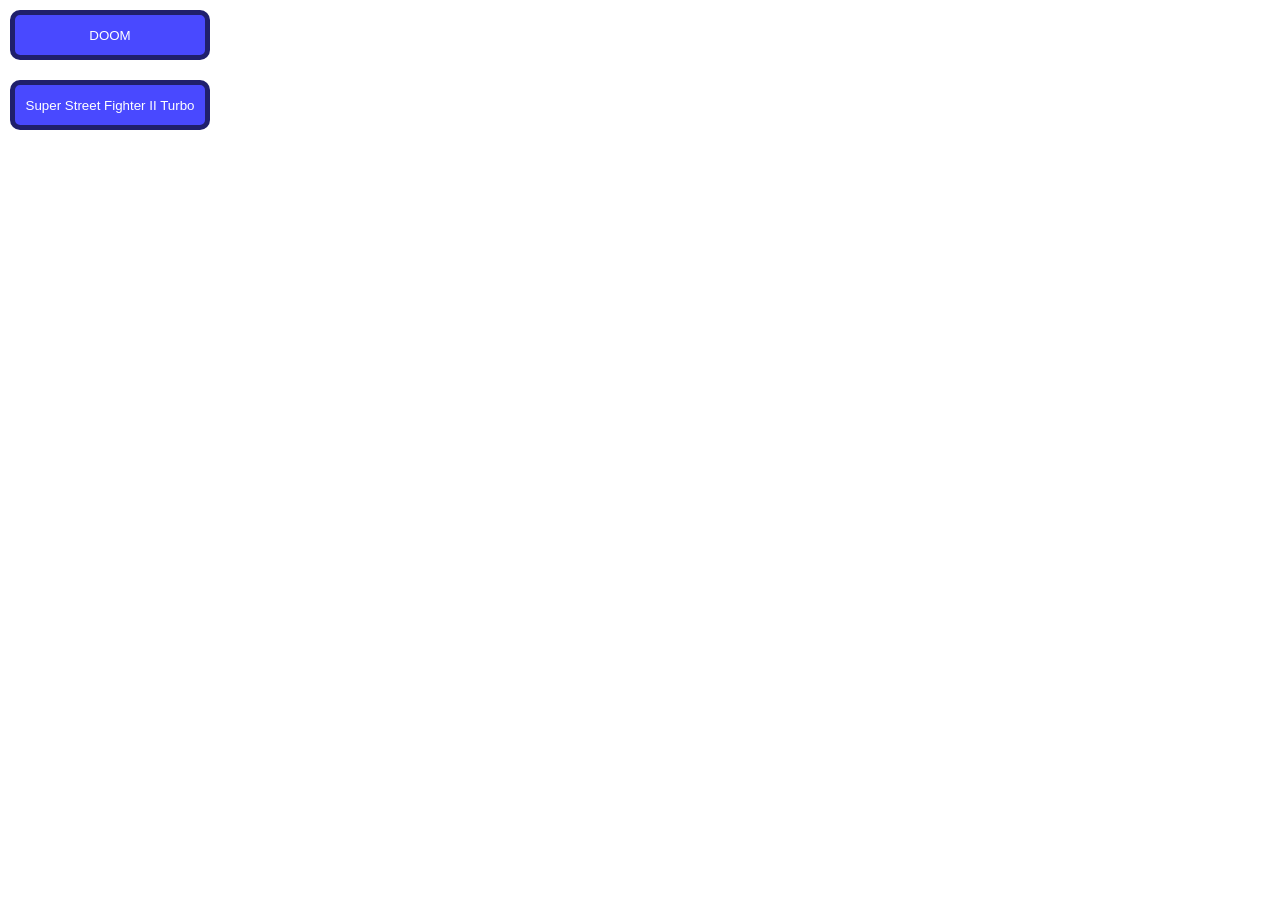
<file: index.html>
<!DOCTYPE html>
<html lang="en">
    <head>
        <meta charset="UTF-8">
        <meta name="viewport" content="width=device-width, initial-scale=1.0">
        <title>Games</title>

        <link rel="stylesheet" href="css/reset.css">
        <link rel="stylesheet" href="css/index.css">
    </head>

    <body>
        <menu>
            <button onclick="document.location='DOOM.html'">DOOM</button>
            <button onclick="document.location='SSF2T.html'">Super Street Fighter II Turbo</button>
        </menu>
    </body>
</html>
</file>
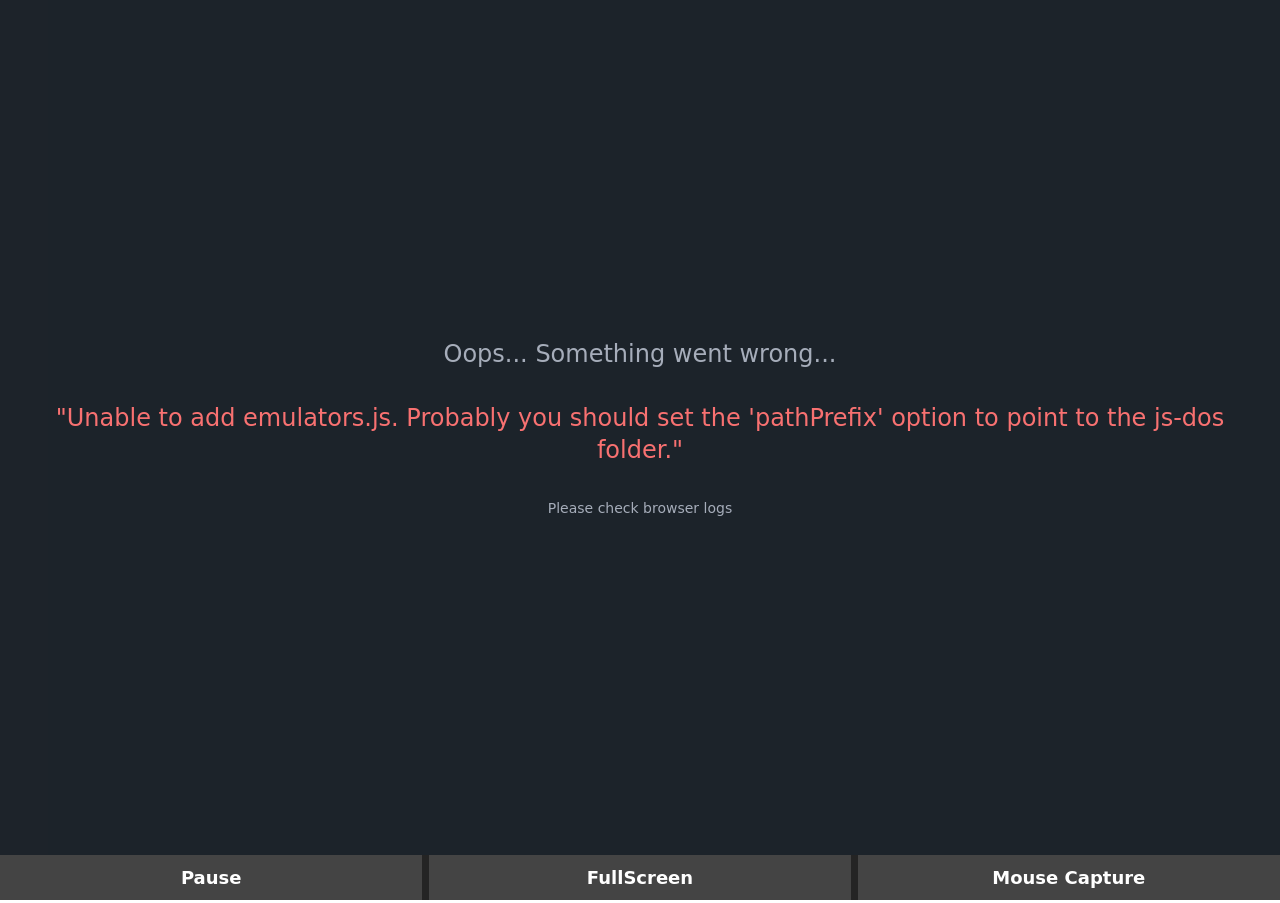
<file: DOOM.html>
<!DOCTYPE html>
<html lang="en">
    <head>
        <meta charset="UTF-8">
        <meta name="viewport" content="width=device-width, initial-scale=1.0">
        <title>DOOM</title>

        <link rel="stylesheet" href="css/reset.css">
        <style>
            html, body, #player {
                overflow: hidden;
                width: 100vw;
                height: 100vh;
            }
        </style>
    </head>

    <body>
        <iframe id="player" src="player/player.html"></iframe>
        <script>
            document.getElementById("player").addEventListener("load", (e) => e.target.contentWindow.loadPlayerImg("img/DOOM.zip"));
        </script>
    </body>
</html>
</file>
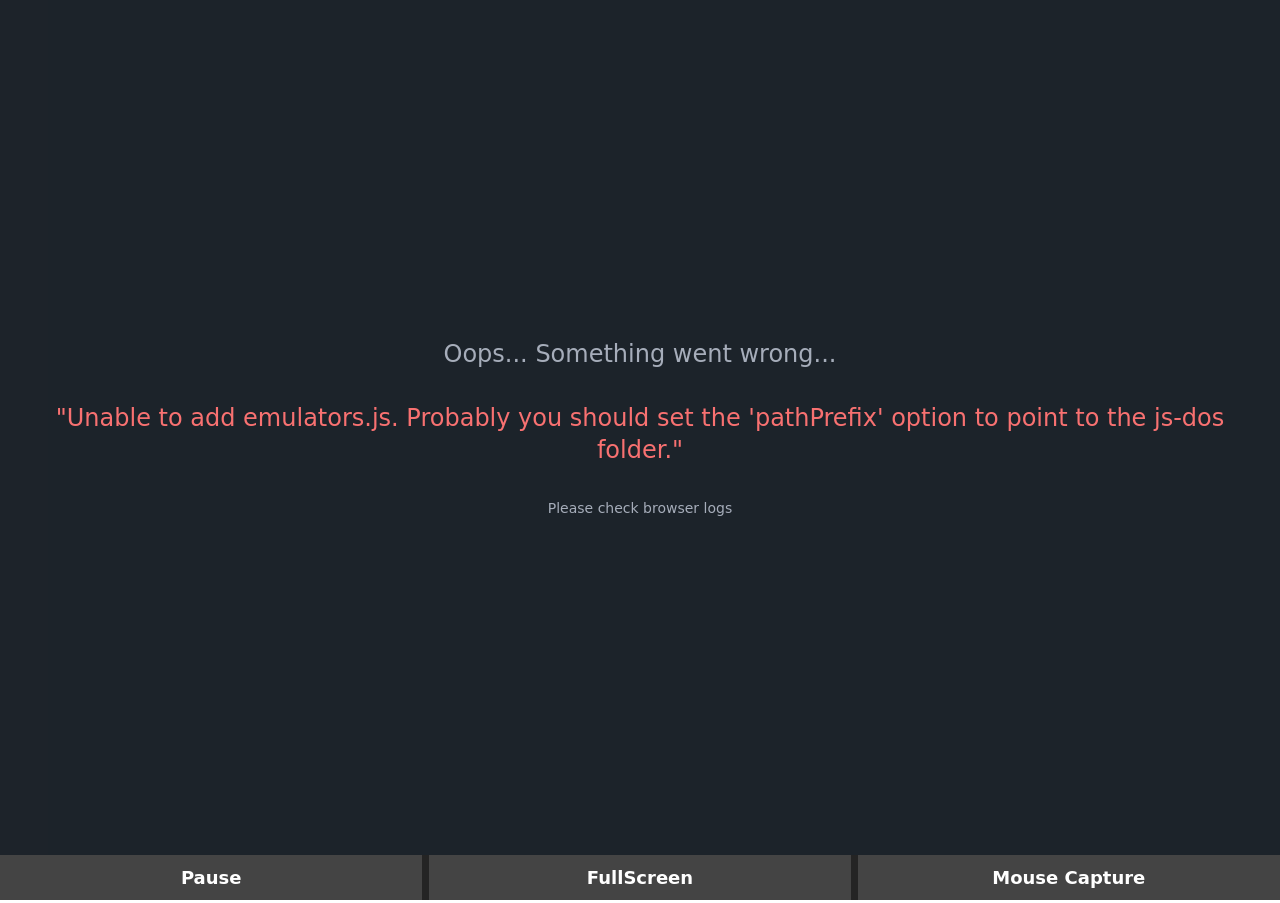
<file: SSF2T.html>
<!DOCTYPE html>
<html lang="en">
    <head>
        <meta charset="UTF-8">
        <meta name="viewport" content="width=device-width, initial-scale=1.0">
        <title>SSF2T</title>

        <link rel="stylesheet" href="css/reset.css">
        <style>
            html, body, #player {
                overflow: hidden;
                width: 100vw;
                height: 100vh;
            }
        </style>
    </head>

    <body>
        <iframe id="player" src="player/player.html"></iframe>
        <script>
            document.getElementById("player").addEventListener("load", (e) => e.target.contentWindow.loadPlayerImg("img/SSF2T.zip"));
        </script>
    </body>
</html>
</file>
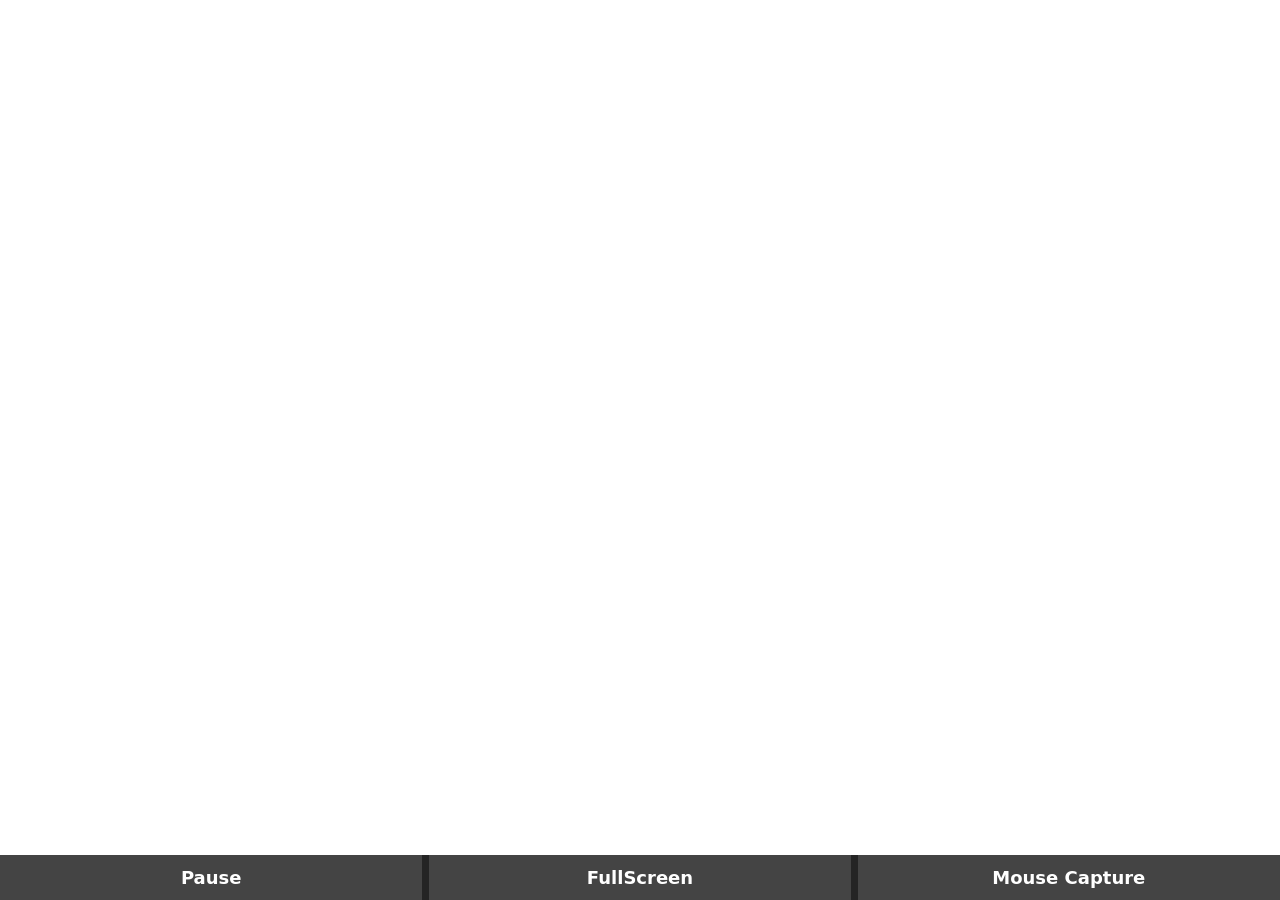
<file: player/player.html>
<!DOCTYPE html>
<html lang="en">
<head>
    <meta charset="UTF-8">
    <meta name="viewport" content="width=device-width, initial-scale=1.0">
    <title>Player</title>

    <!-- reset -->
    <link rel="stylesheet" href="css/reset.css">

    <!-- dosbox -->
    <link rel="stylesheet" href="dosbox/jsdos.css">
    <script src="dosbox/jsdos.js"></script>
    <script src="dosbox/dosbox.js"></script>

    <!-- css -->
    <link rel="stylesheet" href="css/player.css">
</head>

<body>
    <div id="dosbox"></div>

    <menu>
        <button id="pause">Pause</button>
        <button id="fullScreen">FullScreen</button>
        <button id="mouseCapture">Mouse Capture</button>
    </menu>

    <!-- javascript -->
    <script src="js/player.js"></script>
</body>
</html>
</file>
<file: css/index.css>
* {
    font-family: Arial, Helvetica, sans-serif;
}

menu {
    display: flex;
    flex-direction: column;
}

button  {
    width: 200px;
    height: 50px;
    background-color: #4949ff;
    border: solid 5px #20206d;
    border-radius: 10px;
    color: white;
    margin: 10px;
}

button:hover {
    background-color: #7676ff;
    border-color: #3f3f6c;
}
</file>
<file: player/dosbox/jsdos.css>
*,:before,:after{box-sizing:border-box;border-width:0;border-style:solid;border-color:#e5e7eb}:before,:after{--tw-content: ""}html,:host{line-height:1.5;-webkit-text-size-adjust:100%;-moz-tab-size:4;-o-tab-size:4;tab-size:4;font-family:ui-sans-serif,system-ui,sans-serif,"Apple Color Emoji","Segoe UI Emoji",Segoe UI Symbol,"Noto Color Emoji";font-feature-settings:normal;font-variation-settings:normal;-webkit-tap-highlight-color:transparent}body{margin:0;line-height:inherit}hr{height:0;color:inherit;border-top-width:1px}abbr:where([title]){-webkit-text-decoration:underline dotted;text-decoration:underline dotted}h1,h2,h3,h4,h5,h6{font-size:inherit;font-weight:inherit}a{color:inherit;text-decoration:inherit}b,strong{font-weight:bolder}code,kbd,samp,pre{font-family:ui-monospace,SFMono-Regular,Menlo,Monaco,Consolas,Liberation Mono,Courier New,monospace;font-feature-settings:normal;font-variation-settings:normal;font-size:1em}small{font-size:80%}sub,sup{font-size:75%;line-height:0;position:relative;vertical-align:baseline}sub{bottom:-.25em}sup{top:-.5em}table{text-indent:0;border-color:inherit;border-collapse:collapse}button,input,optgroup,select,textarea{font-family:inherit;font-feature-settings:inherit;font-variation-settings:inherit;font-size:100%;font-weight:inherit;line-height:inherit;color:inherit;margin:0;padding:0}button,select{text-transform:none}button,[type=button],[type=reset],[type=submit]{-webkit-appearance:button;background-color:transparent;background-image:none}:-moz-focusring{outline:auto}:-moz-ui-invalid{box-shadow:none}progress{vertical-align:baseline}::-webkit-inner-spin-button,::-webkit-outer-spin-button{height:auto}[type=search]{-webkit-appearance:textfield;outline-offset:-2px}::-webkit-search-decoration{-webkit-appearance:none}::-webkit-file-upload-button{-webkit-appearance:button;font:inherit}summary{display:list-item}blockquote,dl,dd,h1,h2,h3,h4,h5,h6,hr,figure,p,pre{margin:0}fieldset{margin:0;padding:0}legend{padding:0}ol,ul,menu{list-style:none;margin:0;padding:0}dialog{padding:0}textarea{resize:vertical}input::-moz-placeholder,textarea::-moz-placeholder{opacity:1;color:#9ca3af}input::placeholder,textarea::placeholder{opacity:1;color:#9ca3af}button,[role=button]{cursor:pointer}:disabled{cursor:default}img,svg,video,canvas,audio,iframe,embed,object{display:block;vertical-align:middle}img,video{max-width:100%;height:auto}[hidden]{display:none}:root,[data-theme]{background-color:hsl(var(--b1) / var(--tw-bg-opacity, 1));color:hsl(var(--bc) / var(--tw-text-opacity, 1))}html{-webkit-tap-highlight-color:transparent}:root{color-scheme:light;--pf: 259 94% 44%;--sf: 314 100% 40%;--af: 174 75% 39%;--nf: 214 20% 14%;--in: 198 93% 60%;--su: 158 64% 52%;--wa: 43 96% 56%;--er: 0 91% 71%;--inc: 198 100% 12%;--suc: 158 100% 10%;--wac: 43 100% 11%;--erc: 0 100% 14%;--rounded-box: 1rem;--rounded-btn: .5rem;--rounded-badge: 1.9rem;--animation-btn: .25s;--animation-input: .2s;--btn-text-case: uppercase;--btn-focus-scale: .95;--border-btn: 1px;--tab-border: 1px;--tab-radius: .5rem;--p: 259 94% 51%;--pc: 259 96% 91%;--s: 314 100% 47%;--sc: 314 100% 91%;--a: 174 75% 46%;--ac: 174 75% 11%;--n: 214 20% 21%;--nc: 212 19% 87%;--b1: 0 0% 100%;--b2: 0 0% 95%;--b3: 180 2% 90%;--bc: 215 28% 17%}@media (prefers-color-scheme: dark){:root{color-scheme:dark;--pf: 262 80% 43%;--sf: 316 70% 43%;--af: 175 70% 34%;--in: 198 93% 60%;--su: 158 64% 52%;--wa: 43 96% 56%;--er: 0 91% 71%;--inc: 198 100% 12%;--suc: 158 100% 10%;--wac: 43 100% 11%;--erc: 0 100% 14%;--rounded-box: 1rem;--rounded-btn: .5rem;--rounded-badge: 1.9rem;--animation-btn: .25s;--animation-input: .2s;--btn-text-case: uppercase;--btn-focus-scale: .95;--border-btn: 1px;--tab-border: 1px;--tab-radius: .5rem;--p: 262 80% 50%;--pc: 0 0% 100%;--s: 316 70% 50%;--sc: 0 0% 100%;--a: 175 70% 41%;--ac: 0 0% 100%;--n: 213 18% 20%;--nf: 212 17% 17%;--nc: 220 13% 69%;--b1: 212 18% 14%;--b2: 213 18% 12%;--b3: 213 18% 10%;--bc: 220 13% 69%}}[data-theme=light]{color-scheme:light;--pf: 259 94% 44%;--sf: 314 100% 40%;--af: 174 75% 39%;--nf: 214 20% 14%;--in: 198 93% 60%;--su: 158 64% 52%;--wa: 43 96% 56%;--er: 0 91% 71%;--inc: 198 100% 12%;--suc: 158 100% 10%;--wac: 43 100% 11%;--erc: 0 100% 14%;--rounded-box: 1rem;--rounded-btn: .5rem;--rounded-badge: 1.9rem;--animation-btn: .25s;--animation-input: .2s;--btn-text-case: uppercase;--btn-focus-scale: .95;--border-btn: 1px;--tab-border: 1px;--tab-radius: .5rem;--p: 259 94% 51%;--pc: 259 96% 91%;--s: 314 100% 47%;--sc: 314 100% 91%;--a: 174 75% 46%;--ac: 174 75% 11%;--n: 214 20% 21%;--nc: 212 19% 87%;--b1: 0 0% 100%;--b2: 0 0% 95%;--b3: 180 2% 90%;--bc: 215 28% 17%}[data-theme=dark]{color-scheme:dark;--pf: 262 80% 43%;--sf: 316 70% 43%;--af: 175 70% 34%;--in: 198 93% 60%;--su: 158 64% 52%;--wa: 43 96% 56%;--er: 0 91% 71%;--inc: 198 100% 12%;--suc: 158 100% 10%;--wac: 43 100% 11%;--erc: 0 100% 14%;--rounded-box: 1rem;--rounded-btn: .5rem;--rounded-badge: 1.9rem;--animation-btn: .25s;--animation-input: .2s;--btn-text-case: uppercase;--btn-focus-scale: .95;--border-btn: 1px;--tab-border: 1px;--tab-radius: .5rem;--p: 262 80% 50%;--pc: 0 0% 100%;--s: 316 70% 50%;--sc: 0 0% 100%;--a: 175 70% 41%;--ac: 0 0% 100%;--n: 213 18% 20%;--nf: 212 17% 17%;--nc: 220 13% 69%;--b1: 212 18% 14%;--b2: 213 18% 12%;--b3: 213 18% 10%;--bc: 220 13% 69%}[data-theme=cupcake]{color-scheme:light;--pf: 183 47% 52%;--sf: 338 71% 71%;--af: 39 84% 51%;--nf: 280 46% 7%;--in: 198 93% 60%;--su: 158 64% 52%;--wa: 43 96% 56%;--er: 0 91% 71%;--pc: 183 20% 13%;--sc: 340 15% 16%;--ac: 37 41% 13%;--nc: 283 9% 81%;--inc: 198 100% 12%;--suc: 158 100% 10%;--wac: 43 100% 11%;--erc: 0 100% 14%;--rounded-box: 1rem;--rounded-badge: 1.9rem;--animation-btn: .25s;--animation-input: .2s;--btn-text-case: uppercase;--btn-focus-scale: .95;--border-btn: 1px;--p: 183 47% 59%;--s: 338 71% 78%;--a: 39 84% 58%;--n: 280 46% 14%;--b1: 24 33% 97%;--b2: 27 22% 92%;--b3: 23 14% 89%;--bc: 280 46% 14%;--rounded-btn: 1.9rem;--tab-border: 2px;--tab-radius: .5rem}[data-theme=bumblebee]{color-scheme:light;--pf: 50 94% 51%;--sf: 41 74% 46%;--af: 24 67% 52%;--nf: 240 33% 7%;--b2: 0 0% 93%;--b3: 0 0% 86%;--in: 198 93% 60%;--su: 158 64% 52%;--wa: 43 96% 56%;--er: 0 91% 71%;--bc: 146 0% 19%;--ac: 23 34% 13%;--nc: 247 7% 81%;--inc: 198 100% 12%;--suc: 158 100% 10%;--wac: 43 100% 11%;--erc: 0 100% 14%;--rounded-box: 1rem;--rounded-btn: .5rem;--rounded-badge: 1.9rem;--animation-btn: .25s;--animation-input: .2s;--btn-text-case: uppercase;--btn-focus-scale: .95;--border-btn: 1px;--tab-border: 1px;--tab-radius: .5rem;--p: 50 94% 58%;--pc: 240 33% 14%;--s: 41 74% 53%;--sc: 240 33% 14%;--a: 24 67% 59%;--n: 240 33% 14%;--b1: 0 0% 100%}[data-theme=emerald]{color-scheme:light;--pf: 141 50% 53%;--sf: 219 96% 53%;--af: 10 81% 49%;--nf: 219 20% 18%;--b2: 0 0% 93%;--b3: 0 0% 86%;--in: 198 93% 60%;--su: 158 64% 52%;--wa: 43 96% 56%;--er: 0 91% 71%;--inc: 198 100% 12%;--suc: 158 100% 10%;--wac: 43 100% 11%;--erc: 0 100% 14%;--rounded-box: 1rem;--rounded-btn: .5rem;--rounded-badge: 1.9rem;--btn-text-case: uppercase;--border-btn: 1px;--tab-border: 1px;--tab-radius: .5rem;--p: 141 50% 60%;--pc: 151 28% 19%;--s: 219 96% 60%;--sc: 210 20% 98%;--a: 10 81% 56%;--ac: 210 20% 98%;--n: 219 20% 25%;--nc: 210 20% 98%;--b1: 0 0% 100%;--bc: 219 20% 25%;--animation-btn: 0;--animation-input: 0;--btn-focus-scale: 1}[data-theme=corporate]{color-scheme:light;--pf: 229 96% 57%;--sf: 215 26% 52%;--af: 154 49% 53%;--nf: 233 27% 6%;--b2: 0 0% 93%;--b3: 0 0% 86%;--in: 198 93% 60%;--su: 158 64% 52%;--wa: 43 96% 56%;--er: 0 91% 71%;--pc: 243 100% 94%;--sc: 216 13% 13%;--ac: 151 21% 13%;--inc: 198 100% 12%;--suc: 158 100% 10%;--wac: 43 100% 11%;--erc: 0 100% 14%;--btn-text-case: uppercase;--border-btn: 1px;--tab-border: 1px;--tab-radius: .5rem;--p: 229 96% 64%;--s: 215 26% 59%;--a: 154 49% 60%;--n: 233 27% 13%;--nc: 210 38% 95%;--b1: 0 0% 100%;--bc: 233 27% 13%;--rounded-box: .25rem;--rounded-btn: .125rem;--rounded-badge: .125rem;--animation-btn: 0;--animation-input: 0;--btn-focus-scale: 1}[data-theme=synthwave]{color-scheme:dark;--pf: 321 70% 62%;--sf: 197 87% 58%;--af: 48 89% 50%;--nf: 253 59% 13%;--b2: 253 58% 8%;--b3: 253 58% 1%;--pc: 323 23% 15%;--sc: 199 28% 14%;--ac: 45 42% 13%;--rounded-box: 1rem;--rounded-btn: .5rem;--rounded-badge: 1.9rem;--animation-btn: .25s;--animation-input: .2s;--btn-text-case: uppercase;--btn-focus-scale: .95;--border-btn: 1px;--tab-border: 1px;--tab-radius: .5rem;--p: 321 70% 69%;--s: 197 87% 65%;--a: 48 89% 57%;--n: 253 59% 20%;--nc: 260 60% 98%;--b1: 253 58% 15%;--bc: 260 60% 98%;--in: 199 87% 64%;--inc: 257 63% 17%;--su: 168 74% 68%;--suc: 257 63% 17%;--wa: 48 89% 57%;--wac: 257 63% 17%;--er: 352 74% 57%;--erc: 260 60% 98%}[data-theme=retro]{color-scheme:light;--pf: 3 74% 69%;--sf: 145 27% 65%;--af: 24 67% 52%;--nf: 340 7% 10%;--inc: 239 85% 93%;--suc: 126 38% 89%;--wac: 29 59% 11%;--erc: 11 100% 91%;--animation-btn: .25s;--animation-input: .2s;--btn-text-case: uppercase;--btn-focus-scale: .95;--border-btn: 1px;--tab-border: 1px;--tab-radius: .5rem;--p: 3 74% 76%;--pc: 345 5% 15%;--s: 145 27% 72%;--sc: 345 5% 15%;--a: 24 67% 59%;--ac: 345 5% 15%;--n: 340 7% 17%;--nc: 43 41% 88%;--b1: 45 47% 80%;--b2: 44 47% 73%;--b3: 44 47% 68%;--bc: 345 5% 15%;--in: 221 83% 53%;--su: 142 76% 36%;--wa: 32 95% 44%;--er: 0 72% 51%;--rounded-box: .4rem;--rounded-btn: .4rem;--rounded-badge: .4rem}[data-theme=cyberpunk]{color-scheme:light;--pf: 345 100% 66%;--sf: 195 80% 63%;--af: 276 74% 64%;--nf: 57 100% 6%;--b2: 56 100% 43%;--b3: 56 100% 36%;--in: 198 93% 60%;--su: 158 64% 52%;--wa: 43 96% 56%;--er: 0 91% 71%;--bc: 53 46% 13%;--pc: 348 27% 15%;--sc: 196 23% 15%;--ac: 277 22% 15%;--inc: 198 100% 12%;--suc: 158 100% 10%;--wac: 43 100% 11%;--erc: 0 100% 14%;--animation-btn: .25s;--animation-input: .2s;--btn-text-case: uppercase;--btn-focus-scale: .95;--border-btn: 1px;--tab-border: 1px;font-family:ui-monospace,SFMono-Regular,Menlo,Monaco,Consolas,Liberation Mono,Courier New,monospace;--p: 345 100% 73%;--s: 195 80% 70%;--a: 276 74% 71%;--n: 57 100% 13%;--nc: 56 100% 50%;--b1: 56 100% 50%;--rounded-box: 0;--rounded-btn: 0;--rounded-badge: 0;--tab-radius: 0}[data-theme=valentine]{color-scheme:light;--pf: 353 74% 60%;--sf: 254 86% 70%;--af: 181 56% 63%;--nf: 336 43% 41%;--b2: 318 46% 82%;--b3: 318 46% 75%;--pc: 356 26% 14%;--sc: 256 20% 15%;--ac: 181 16% 15%;--inc: 239 85% 93%;--suc: 126 38% 89%;--wac: 29 59% 11%;--erc: 11 100% 91%;--rounded-box: 1rem;--rounded-badge: 1.9rem;--animation-btn: .25s;--animation-input: .2s;--btn-text-case: uppercase;--btn-focus-scale: .95;--border-btn: 1px;--tab-border: 1px;--tab-radius: .5rem;--p: 353 74% 67%;--s: 254 86% 77%;--a: 181 56% 70%;--n: 336 43% 48%;--nc: 318 46% 89%;--b1: 318 46% 89%;--bc: 344 38% 28%;--in: 221 83% 53%;--su: 142 76% 36%;--wa: 32 95% 44%;--er: 0 72% 51%;--rounded-btn: 1.9rem}[data-theme=halloween]{color-scheme:dark;--pf: 32 89% 45%;--sf: 271 46% 35%;--af: 91 100% 26%;--nf: 31 81% 3%;--b2: 0 0% 6%;--b3: 0 0% 0%;--bc: 145 0% 81%;--sc: 275 36% 88%;--nc: 26 11% 80%;--inc: 239 85% 93%;--suc: 126 38% 89%;--wac: 29 59% 11%;--erc: 11 100% 91%;--rounded-box: 1rem;--rounded-btn: .5rem;--rounded-badge: 1.9rem;--animation-btn: .25s;--animation-input: .2s;--btn-text-case: uppercase;--btn-focus-scale: .95;--border-btn: 1px;--tab-border: 1px;--tab-radius: .5rem;--p: 32 89% 52%;--pc: 180 7% 8%;--s: 271 46% 42%;--a: 91 100% 33%;--ac: 0 0% 0%;--n: 31 81% 10%;--b1: 0 0% 13%;--in: 221 83% 53%;--su: 142 76% 36%;--wa: 32 95% 44%;--er: 0 72% 51%}[data-theme=garden]{color-scheme:light;--pf: 331 100% 41%;--sf: 334 37% 34%;--af: 139 16% 36%;--nf: 44 100% 1%;--b2: 0 4% 84%;--b3: 0 4% 77%;--in: 198 93% 60%;--su: 158 64% 52%;--wa: 43 96% 56%;--er: 0 91% 71%;--pc: 346 100% 93%;--sc: 340 30% 88%;--ac: 136 12% 88%;--inc: 198 100% 12%;--suc: 158 100% 10%;--wac: 43 100% 11%;--erc: 0 100% 14%;--rounded-box: 1rem;--rounded-btn: .5rem;--rounded-badge: 1.9rem;--animation-btn: .25s;--animation-input: .2s;--btn-text-case: uppercase;--btn-focus-scale: .95;--border-btn: 1px;--tab-border: 1px;--tab-radius: .5rem;--p: 331 100% 48%;--s: 334 37% 41%;--a: 139 16% 43%;--n: 44 100% 8%;--nc: 0 4% 91%;--b1: 0 4% 91%;--bc: 0 3% 6%}[data-theme=forest]{color-scheme:dark;--pf: 141 72% 35%;--sf: 164 73% 35%;--af: 175 73% 35%;--nf: 161 37% 8%;--b2: 0 12% 1%;--b3: 0 0% 0%;--in: 198 93% 60%;--su: 158 64% 52%;--wa: 43 96% 56%;--er: 0 91% 71%;--bc: 360 1% 79%;--sc: 158 32% 11%;--ac: 172 31% 11%;--nc: 157 7% 81%;--inc: 198 100% 12%;--suc: 158 100% 10%;--wac: 43 100% 11%;--erc: 0 100% 14%;--rounded-box: 1rem;--rounded-badge: 1.9rem;--animation-btn: .25s;--animation-input: .2s;--btn-text-case: uppercase;--btn-focus-scale: .95;--border-btn: 1px;--tab-border: 1px;--tab-radius: .5rem;--p: 141 72% 42%;--pc: 0 0% 0%;--s: 164 73% 42%;--a: 175 73% 42%;--n: 161 37% 15%;--b1: 0 12% 8%;--rounded-btn: 1.9rem}[data-theme=aqua]{color-scheme:dark;--pf: 182 93% 42%;--sf: 274 31% 50%;--af: 47 100% 73%;--nf: 205 54% 43%;--b2: 219 53% 36%;--b3: 219 53% 29%;--bc: 228 38% 89%;--sc: 276 17% 12%;--ac: 46 19% 16%;--nc: 212 51% 91%;--inc: 239 85% 93%;--suc: 126 38% 89%;--wac: 29 59% 11%;--erc: 11 100% 91%;--rounded-box: 1rem;--rounded-btn: .5rem;--rounded-badge: 1.9rem;--animation-btn: .25s;--animation-input: .2s;--btn-text-case: uppercase;--btn-focus-scale: .95;--border-btn: 1px;--tab-border: 1px;--tab-radius: .5rem;--p: 182 93% 49%;--pc: 181 100% 17%;--s: 274 31% 57%;--a: 47 100% 80%;--n: 205 54% 50%;--b1: 219 53% 43%;--in: 221 83% 53%;--su: 142 76% 36%;--wa: 32 95% 44%;--er: 0 72% 51%}[data-theme=lofi]{color-scheme:light;--pf: 0 0% 0%;--sf: 0 2% 3%;--af: 0 0% 8%;--nf: 0 0% 0%;--btn-text-case: uppercase;--border-btn: 1px;--tab-border: 1px;--p: 0 0% 5%;--pc: 0 0% 100%;--s: 0 2% 10%;--sc: 0 0% 100%;--a: 0 0% 15%;--ac: 0 0% 100%;--n: 0 0% 0%;--nc: 0 0% 100%;--b1: 0 0% 100%;--b2: 0 0% 95%;--b3: 0 2% 90%;--bc: 0 0% 0%;--in: 212 100% 48%;--inc: 0 0% 100%;--su: 137 72% 46%;--suc: 0 0% 0%;--wa: 5 100% 66%;--wac: 0 0% 100%;--er: 325 78% 49%;--erc: 0 0% 100%;--rounded-box: .25rem;--rounded-btn: .125rem;--rounded-badge: .125rem;--animation-btn: 0;--animation-input: 0;--btn-focus-scale: 1;--tab-radius: 0}[data-theme=pastel]{color-scheme:light;--pf: 284 22% 73%;--sf: 352 70% 81%;--af: 158 55% 74%;--nf: 199 44% 54%;--in: 198 93% 60%;--su: 158 64% 52%;--wa: 43 96% 56%;--er: 0 91% 71%;--bc: 146 0% 19%;--pc: 284 4% 16%;--sc: 352 7% 17%;--ac: 158 10% 16%;--nc: 200 19% 13%;--inc: 198 100% 12%;--suc: 158 100% 10%;--wac: 43 100% 11%;--erc: 0 100% 14%;--rounded-box: 1rem;--rounded-badge: 1.9rem;--animation-btn: .25s;--animation-input: .2s;--btn-text-case: uppercase;--btn-focus-scale: .95;--border-btn: 1px;--tab-border: 1px;--tab-radius: .5rem;--p: 284 22% 80%;--s: 352 70% 88%;--a: 158 55% 81%;--n: 199 44% 61%;--b1: 0 0% 100%;--b2: 210 20% 98%;--b3: 216 12% 84%;--rounded-btn: 1.9rem}[data-theme=fantasy]{color-scheme:light;--pf: 296 83% 18%;--sf: 200 100% 30%;--af: 31 94% 44%;--nf: 215 28% 10%;--b2: 0 0% 93%;--b3: 0 0% 86%;--in: 198 93% 60%;--su: 158 64% 52%;--wa: 43 96% 56%;--er: 0 91% 71%;--pc: 302 27% 85%;--sc: 212 51% 90%;--ac: 28 57% 12%;--nc: 218 6% 82%;--inc: 198 100% 12%;--suc: 158 100% 10%;--wac: 43 100% 11%;--erc: 0 100% 14%;--rounded-box: 1rem;--rounded-btn: .5rem;--rounded-badge: 1.9rem;--animation-btn: .25s;--animation-input: .2s;--btn-text-case: uppercase;--btn-focus-scale: .95;--border-btn: 1px;--tab-border: 1px;--tab-radius: .5rem;--p: 296 83% 25%;--s: 200 100% 37%;--a: 31 94% 51%;--n: 215 28% 17%;--b1: 0 0% 100%;--bc: 215 28% 17%}[data-theme=wireframe]{color-scheme:light;--pf: 0 0% 65%;--sf: 0 0% 65%;--af: 0 0% 65%;--nf: 0 0% 85%;--bc: 146 0% 19%;--pc: 145 0% 15%;--sc: 145 0% 15%;--ac: 145 0% 15%;--nc: 145 0% 18%;--inc: 263 100% 91%;--suc: 105 32% 85%;--wac: 58 21% 11%;--erc: 17 100% 90%;--animation-btn: .25s;--animation-input: .2s;--btn-text-case: uppercase;--btn-focus-scale: .95;--border-btn: 1px;--tab-border: 1px;font-family:Chalkboard,comic sans ms,sanssecondaryerif;--p: 0 0% 72%;--s: 0 0% 72%;--a: 0 0% 72%;--n: 0 0% 92%;--b1: 0 0% 100%;--b2: 0 0% 93%;--b3: 0 0% 87%;--in: 240 100% 50%;--su: 120 100% 25%;--wa: 60 30% 50%;--er: 0 100% 50%;--rounded-box: .2rem;--rounded-btn: .2rem;--rounded-badge: .2rem;--tab-radius: .2rem}[data-theme=black]{color-scheme:dark;--pf: 0 2% 13%;--sf: 0 2% 13%;--af: 0 2% 13%;--bc: 145 0% 78%;--pc: 0 1% 82%;--sc: 0 1% 82%;--ac: 0 1% 82%;--nc: 0 0% 81%;--inc: 263 100% 91%;--suc: 105 32% 85%;--wac: 58 45% 13%;--erc: 17 100% 90%;--border-btn: 1px;--tab-border: 1px;--p: 0 2% 20%;--s: 0 2% 20%;--a: 0 2% 20%;--b1: 0 0% 0%;--b2: 0 0% 5%;--b3: 0 2% 10%;--n: 0 1% 15%;--nf: 0 2% 20%;--in: 240 100% 50%;--su: 120 100% 25%;--wa: 60 100% 50%;--er: 0 100% 50%;--rounded-box: 0;--rounded-btn: 0;--rounded-badge: 0;--animation-btn: 0;--animation-input: 0;--btn-text-case: lowercase;--btn-focus-scale: 1;--tab-radius: 0}[data-theme=luxury]{color-scheme:dark;--pf: 0 0% 93%;--sf: 218 54% 11%;--af: 319 22% 19%;--nf: 28 100% 3%;--pc: 146 0% 19%;--sc: 227 12% 82%;--ac: 322 9% 84%;--inc: 205 27% 15%;--suc: 88 35% 12%;--wac: 52 28% 14%;--erc: 3 31% 15%;--rounded-box: 1rem;--rounded-btn: .5rem;--rounded-badge: 1.9rem;--animation-btn: .25s;--animation-input: .2s;--btn-text-case: uppercase;--btn-focus-scale: .95;--border-btn: 1px;--tab-border: 1px;--tab-radius: .5rem;--p: 0 0% 100%;--s: 218 54% 18%;--a: 319 22% 26%;--n: 28 100% 10%;--nc: 44 100% 82%;--b1: 240 10% 4%;--b2: 270 4% 9%;--b3: 270 2% 18%;--bc: 37 67% 58%;--in: 202 100% 70%;--su: 89 62% 52%;--wa: 54 69% 64%;--er: 0 100% 72%}[data-theme=dracula]{color-scheme:dark;--pf: 326 100% 67%;--sf: 265 89% 71%;--af: 31 100% 64%;--nf: 230 15% 23%;--b2: 231 15% 11%;--b3: 231 15% 4%;--pc: 328 26% 15%;--sc: 266 19% 16%;--ac: 30 30% 15%;--nc: 232 7% 85%;--inc: 191 20% 16%;--suc: 128 30% 14%;--wac: 64 20% 15%;--erc: 5 39% 14%;--rounded-box: 1rem;--rounded-btn: .5rem;--rounded-badge: 1.9rem;--animation-btn: .25s;--animation-input: .2s;--btn-text-case: uppercase;--btn-focus-scale: .95;--border-btn: 1px;--tab-border: 1px;--tab-radius: .5rem;--p: 326 100% 74%;--s: 265 89% 78%;--a: 31 100% 71%;--n: 230 15% 30%;--b1: 231 15% 18%;--bc: 60 30% 96%;--in: 191 97% 77%;--su: 135 94% 65%;--wa: 65 92% 76%;--er: 0 100% 67%}[data-theme=cmyk]{color-scheme:light;--pf: 203 83% 53%;--sf: 335 78% 53%;--af: 56 100% 53%;--nf: 0 0% 3%;--b2: 0 0% 93%;--b3: 0 0% 86%;--bc: 146 0% 19%;--pc: 207 32% 14%;--sc: 344 100% 93%;--ac: 54 41% 14%;--nc: 145 0% 80%;--inc: 194 26% 12%;--suc: 295 30% 87%;--wac: 24 46% 13%;--erc: 12 100% 91%;--rounded-box: 1rem;--rounded-btn: .5rem;--rounded-badge: 1.9rem;--animation-btn: .25s;--animation-input: .2s;--btn-text-case: uppercase;--btn-focus-scale: .95;--border-btn: 1px;--tab-border: 1px;--tab-radius: .5rem;--p: 203 83% 60%;--s: 335 78% 60%;--a: 56 100% 60%;--n: 0 0% 10%;--b1: 0 0% 100%;--in: 192 48% 52%;--su: 291 48% 38%;--wa: 25 85% 57%;--er: 4 81% 56%}[data-theme=autumn]{color-scheme:light;--pf: 344 96% 21%;--sf: 0 63% 51%;--af: 27 56% 56%;--nf: 22 17% 37%;--b2: 0 0% 88%;--b3: 0 0% 81%;--bc: 145 0% 18%;--pc: 2 46% 87%;--sc: 6 87% 92%;--ac: 27 25% 13%;--nc: 21 15% 88%;--inc: 188 26% 12%;--suc: 161 25% 89%;--wac: 28 55% 12%;--erc: 8 100% 91%;--rounded-box: 1rem;--rounded-btn: .5rem;--rounded-badge: 1.9rem;--animation-btn: .25s;--animation-input: .2s;--btn-text-case: uppercase;--btn-focus-scale: .95;--border-btn: 1px;--tab-border: 1px;--tab-radius: .5rem;--p: 344 96% 28%;--s: 0 63% 58%;--a: 27 56% 63%;--n: 22 17% 44%;--b1: 0 0% 95%;--in: 187 48% 50%;--su: 165 34% 43%;--wa: 30 84% 50%;--er: 354 79% 49%}[data-theme=business]{color-scheme:dark;--pf: 210 64% 24%;--sf: 200 13% 48%;--af: 13 80% 53%;--nf: 213 14% 9%;--b2: 0 0% 6%;--b3: 0 0% 0%;--bc: 145 0% 80%;--pc: 219 26% 86%;--sc: 200 7% 12%;--ac: 14 40% 13%;--nc: 214 3% 81%;--inc: 210 64% 91%;--suc: 141 16% 12%;--wac: 37 30% 13%;--erc: 11 59% 89%;--animation-btn: .25s;--animation-input: .2s;--btn-text-case: uppercase;--btn-focus-scale: .95;--border-btn: 1px;--tab-border: 1px;--tab-radius: .5rem;--p: 210 64% 31%;--s: 200 13% 55%;--a: 13 80% 60%;--n: 213 14% 16%;--b1: 0 0% 13%;--in: 199 100% 42%;--su: 144 31% 56%;--wa: 39 64% 60%;--er: 6 56% 43%;--rounded-box: .25rem;--rounded-btn: .125rem;--rounded-badge: .125rem}[data-theme=acid]{color-scheme:light;--pf: 303 100% 43%;--sf: 27 100% 43%;--af: 72 98% 43%;--nf: 238 43% 10%;--b2: 0 0% 91%;--b3: 0 0% 84%;--bc: 145 0% 19%;--pc: 302 100% 93%;--sc: 25 62% 12%;--ac: 73 44% 13%;--nc: 248 11% 82%;--inc: 217 36% 14%;--suc: 145 23% 13%;--wac: 50 42% 13%;--erc: 15 100% 90%;--animation-btn: .25s;--animation-input: .2s;--btn-text-case: uppercase;--btn-focus-scale: .95;--border-btn: 1px;--tab-border: 1px;--tab-radius: .5rem;--p: 303 100% 50%;--s: 27 100% 50%;--a: 72 98% 50%;--n: 238 43% 17%;--b1: 0 0% 98%;--in: 210 92% 58%;--su: 149 50% 58%;--wa: 53 93% 57%;--er: 1 100% 45%;--rounded-box: 1.25rem;--rounded-btn: 1rem;--rounded-badge: 1rem}[data-theme=lemonade]{color-scheme:light;--pf: 89 96% 24%;--sf: 60 81% 48%;--af: 63 80% 81%;--nf: 238 43% 10%;--b2: 0 0% 93%;--b3: 0 0% 86%;--bc: 146 0% 19%;--pc: 89 39% 87%;--sc: 58 39% 13%;--ac: 62 8% 17%;--nc: 248 11% 82%;--inc: 192 5% 17%;--suc: 74 15% 16%;--wac: 49 21% 15%;--erc: 2 11% 16%;--rounded-box: 1rem;--rounded-btn: .5rem;--rounded-badge: 1.9rem;--animation-btn: .25s;--animation-input: .2s;--btn-text-case: uppercase;--btn-focus-scale: .95;--border-btn: 1px;--tab-border: 1px;--tab-radius: .5rem;--p: 89 96% 31%;--s: 60 81% 55%;--a: 63 80% 88%;--n: 238 43% 17%;--b1: 0 0% 100%;--in: 192 39% 85%;--su: 74 76% 79%;--wa: 50 87% 75%;--er: 1 70% 83%}[data-theme=night]{color-scheme:dark;--pf: 198 93% 53%;--sf: 234 89% 67%;--af: 329 86% 63%;--b2: 222 47% 4%;--b3: 0 0% 0%;--bc: 229 7% 80%;--pc: 202 34% 14%;--sc: 239 22% 15%;--ac: 332 26% 15%;--nc: 221 7% 82%;--suc: 169 31% 13%;--wac: 39 36% 14%;--erc: 354 28% 15%;--rounded-box: 1rem;--rounded-btn: .5rem;--rounded-badge: 1.9rem;--animation-btn: .25s;--animation-input: .2s;--btn-text-case: uppercase;--btn-focus-scale: .95;--border-btn: 1px;--tab-border: 1px;--tab-radius: .5rem;--p: 198 93% 60%;--s: 234 89% 74%;--a: 329 86% 70%;--n: 217 33% 17%;--nf: 217 30% 22%;--b1: 222 47% 11%;--in: 198 90% 48%;--inc: 0 0% 0%;--su: 172 66% 50%;--wa: 41 88% 64%;--er: 351 95% 71%}[data-theme=coffee]{color-scheme:dark;--pf: 30 67% 51%;--sf: 182 25% 13%;--af: 194 74% 18%;--nf: 0 0% 0%;--b2: 306 19% 4%;--b3: 0 0% 0%;--pc: 28 35% 13%;--sc: 182 6% 83%;--ac: 199 20% 85%;--nc: 300 1% 79%;--inc: 170 12% 14%;--suc: 92 11% 13%;--wac: 41 33% 14%;--erc: 11 25% 15%;--rounded-box: 1rem;--rounded-btn: .5rem;--rounded-badge: 1.9rem;--animation-btn: .25s;--animation-input: .2s;--btn-text-case: uppercase;--btn-focus-scale: .95;--border-btn: 1px;--tab-border: 1px;--tab-radius: .5rem;--p: 30 67% 58%;--s: 182 25% 20%;--a: 194 74% 25%;--n: 300 20% 6%;--b1: 306 19% 11%;--bc: 37 8% 42%;--in: 171 37% 67%;--su: 93 25% 62%;--wa: 43 100% 69%;--er: 10 95% 75%}[data-theme=winter]{color-scheme:light;--pf: 212 100% 44%;--sf: 247 47% 36%;--af: 310 49% 45%;--nf: 217 92% 3%;--pc: 231 100% 93%;--sc: 256 40% 88%;--ac: 316 56% 91%;--nc: 229 10% 80%;--inc: 192 18% 16%;--suc: 181 16% 14%;--wac: 32 9% 16%;--erc: 2 19% 15%;--rounded-box: 1rem;--rounded-btn: .5rem;--rounded-badge: 1.9rem;--animation-btn: .25s;--animation-input: .2s;--btn-text-case: uppercase;--btn-focus-scale: .95;--border-btn: 1px;--tab-border: 1px;--tab-radius: .5rem;--p: 212 100% 51%;--s: 247 47% 43%;--a: 310 49% 52%;--n: 217 92% 10%;--b1: 0 0% 100%;--b2: 217 100% 97%;--b3: 219 44% 92%;--bc: 214 30% 32%;--in: 192 93% 78%;--su: 182 47% 66%;--wa: 32 62% 84%;--er: 0 63% 72%}:root{--sidebar-width: 3rem}*,:before,:after{--tw-border-spacing-x: 0;--tw-border-spacing-y: 0;--tw-translate-x: 0;--tw-translate-y: 0;--tw-rotate: 0;--tw-skew-x: 0;--tw-skew-y: 0;--tw-scale-x: 1;--tw-scale-y: 1;--tw-pan-x: ;--tw-pan-y: ;--tw-pinch-zoom: ;--tw-scroll-snap-strictness: proximity;--tw-gradient-from-position: ;--tw-gradient-via-position: ;--tw-gradient-to-position: ;--tw-ordinal: ;--tw-slashed-zero: ;--tw-numeric-figure: ;--tw-numeric-spacing: ;--tw-numeric-fraction: ;--tw-ring-inset: ;--tw-ring-offset-width: 0px;--tw-ring-offset-color: #fff;--tw-ring-color: rgb(59 130 246 / .5);--tw-ring-offset-shadow: 0 0 #0000;--tw-ring-shadow: 0 0 #0000;--tw-shadow: 0 0 #0000;--tw-shadow-colored: 0 0 #0000;--tw-blur: ;--tw-brightness: ;--tw-contrast: ;--tw-grayscale: ;--tw-hue-rotate: ;--tw-invert: ;--tw-saturate: ;--tw-sepia: ;--tw-drop-shadow: ;--tw-backdrop-blur: ;--tw-backdrop-brightness: ;--tw-backdrop-contrast: ;--tw-backdrop-grayscale: ;--tw-backdrop-hue-rotate: ;--tw-backdrop-invert: ;--tw-backdrop-opacity: ;--tw-backdrop-saturate: ;--tw-backdrop-sepia: }::backdrop{--tw-border-spacing-x: 0;--tw-border-spacing-y: 0;--tw-translate-x: 0;--tw-translate-y: 0;--tw-rotate: 0;--tw-skew-x: 0;--tw-skew-y: 0;--tw-scale-x: 1;--tw-scale-y: 1;--tw-pan-x: ;--tw-pan-y: ;--tw-pinch-zoom: ;--tw-scroll-snap-strictness: proximity;--tw-gradient-from-position: ;--tw-gradient-via-position: ;--tw-gradient-to-position: ;--tw-ordinal: ;--tw-slashed-zero: ;--tw-numeric-figure: ;--tw-numeric-spacing: ;--tw-numeric-fraction: ;--tw-ring-inset: ;--tw-ring-offset-width: 0px;--tw-ring-offset-color: #fff;--tw-ring-color: rgb(59 130 246 / .5);--tw-ring-offset-shadow: 0 0 #0000;--tw-ring-shadow: 0 0 #0000;--tw-shadow: 0 0 #0000;--tw-shadow-colored: 0 0 #0000;--tw-blur: ;--tw-brightness: ;--tw-contrast: ;--tw-grayscale: ;--tw-hue-rotate: ;--tw-invert: ;--tw-saturate: ;--tw-sepia: ;--tw-drop-shadow: ;--tw-backdrop-blur: ;--tw-backdrop-brightness: ;--tw-backdrop-contrast: ;--tw-backdrop-grayscale: ;--tw-backdrop-hue-rotate: ;--tw-backdrop-invert: ;--tw-backdrop-opacity: ;--tw-backdrop-saturate: ;--tw-backdrop-sepia: }.container{width:100%}@media (min-width: 640px){.container{max-width:640px}}@media (min-width: 768px){.container{max-width:768px}}@media (min-width: 1024px){.container{max-width:1024px}}@media (min-width: 1280px){.container{max-width:1280px}}@media (min-width: 1536px){.container{max-width:1536px}}.alert{display:grid;width:100%;grid-auto-flow:row;align-content:flex-start;align-items:center;justify-items:center;gap:1rem;text-align:center;border-width:1px;--tw-border-opacity: 1;border-color:hsl(var(--b2) / var(--tw-border-opacity));padding:1rem;--tw-text-opacity: 1;color:hsl(var(--bc) / var(--tw-text-opacity));border-radius:var(--rounded-box, 1rem);--alert-bg: hsl(var(--b2));--alert-bg-mix: hsl(var(--b1));background-color:var(--alert-bg)}@media (min-width: 640px){.alert{grid-auto-flow:column;grid-template-columns:auto minmax(auto,1fr);justify-items:start;text-align:left}}.avatar.placeholder>div{display:flex;align-items:center;justify-content:center}@media (hover:hover){.label a:hover{--tw-text-opacity: 1;color:hsl(var(--bc) / var(--tw-text-opacity))}.link-neutral:hover{--tw-text-opacity: 1;color:hsl(var(--nf) / var(--tw-text-opacity))}.link-warning:hover{--tw-text-opacity: 1;color:hsl(var(--wa) / var(--tw-text-opacity))}.menu li>*:not(ul):not(.menu-title):not(details):active,.menu li>*:not(ul):not(.menu-title):not(details).active,.menu li>details>summary:active{--tw-bg-opacity: 1;background-color:hsl(var(--n) / var(--tw-bg-opacity));--tw-text-opacity: 1;color:hsl(var(--nc) / var(--tw-text-opacity))}.tab:hover{--tw-text-opacity: 1}.table tr.hover:hover,.table tr.hover:nth-child(2n):hover{--tw-bg-opacity: 1;background-color:hsl(var(--b2) / var(--tw-bg-opacity))}}.btn{display:inline-flex;flex-shrink:0;cursor:pointer;-webkit-user-select:none;-moz-user-select:none;user-select:none;flex-wrap:wrap;align-items:center;justify-content:center;border-color:transparent;border-color:hsl(var(--b2) / var(--tw-border-opacity));text-align:center;transition-property:color,background-color,border-color,text-decoration-color,fill,stroke,opacity,box-shadow,transform,filter,-webkit-backdrop-filter;transition-property:color,background-color,border-color,text-decoration-color,fill,stroke,opacity,box-shadow,transform,filter,backdrop-filter;transition-property:color,background-color,border-color,text-decoration-color,fill,stroke,opacity,box-shadow,transform,filter,backdrop-filter,-webkit-backdrop-filter;transition-timing-function:cubic-bezier(.4,0,.2,1);transition-timing-function:cubic-bezier(0,0,.2,1);transition-duration:.2s;border-radius:var(--rounded-btn, .5rem);height:3rem;padding-left:1rem;padding-right:1rem;min-height:3rem;font-size:.875rem;line-height:1em;gap:.5rem;font-weight:600;text-decoration-line:none;border-width:var(--border-btn, 1px);animation:button-pop var(--animation-btn, .25s) ease-out;text-transform:var(--btn-text-case, uppercase);--tw-border-opacity: 1;--tw-bg-opacity: 1;background-color:hsl(var(--b2) / var(--tw-bg-opacity));--tw-text-opacity: 1;color:hsl(var(--bc) / var(--tw-text-opacity));outline-color:hsl(var(--bc) / 1)}.btn-disabled,.btn[disabled],.btn:disabled{pointer-events:none}.btn-group>input[type=radio].btn{-webkit-appearance:none;-moz-appearance:none;appearance:none}.btn-group>input[type=radio].btn:before{content:attr(data-title)}.btn:is(input[type=checkbox]),.btn:is(input[type=radio]){width:auto;-webkit-appearance:none;-moz-appearance:none;appearance:none}.btn:is(input[type=checkbox]):after,.btn:is(input[type=radio]):after{--tw-content: attr(aria-label);content:var(--tw-content)}.card{position:relative;display:flex;flex-direction:column;border-radius:var(--rounded-box, 1rem)}.card:focus{outline:2px solid transparent;outline-offset:2px}.card-body{display:flex;flex:1 1 auto;flex-direction:column;padding:var(--padding-card, 2rem);gap:.5rem}.card-body :where(p){flex-grow:1}.card figure{display:flex;align-items:center;justify-content:center}.card.image-full{display:grid}.card.image-full:before{position:relative;content:"";z-index:10;--tw-bg-opacity: 1;background-color:hsl(var(--n) / var(--tw-bg-opacity));opacity:.75;border-radius:var(--rounded-box, 1rem)}.card.image-full:before,.card.image-full>*{grid-column-start:1;grid-row-start:1}.card.image-full>figure img{height:100%;-o-object-fit:cover;object-fit:cover}.card.image-full>.card-body{position:relative;z-index:20;--tw-text-opacity: 1;color:hsl(var(--nc) / var(--tw-text-opacity))}.checkbox{flex-shrink:0;--chkbg: var(--bc);--chkfg: var(--b1);height:1.5rem;width:1.5rem;cursor:pointer;-webkit-appearance:none;-moz-appearance:none;appearance:none;border-width:1px;border-color:hsl(var(--bc) / var(--tw-border-opacity));--tw-border-opacity: .2;border-radius:var(--rounded-btn, .5rem)}@media (hover: hover){.btm-nav>*.disabled:hover,.btm-nav>*[disabled]:hover{pointer-events:none;--tw-border-opacity: 0;background-color:hsl(var(--n) / var(--tw-bg-opacity));--tw-bg-opacity: .1;color:hsl(var(--bc) / var(--tw-text-opacity));--tw-text-opacity: .2}.btn:hover{--tw-border-opacity: 1;border-color:hsl(var(--b3) / var(--tw-border-opacity));--tw-bg-opacity: 1;background-color:hsl(var(--b3) / var(--tw-bg-opacity))}.btn-primary:hover{--tw-border-opacity: 1;border-color:hsl(var(--pf) / var(--tw-border-opacity));--tw-bg-opacity: 1;background-color:hsl(var(--pf) / var(--tw-bg-opacity))}.btn-accent:hover{--tw-border-opacity: 1;border-color:hsl(var(--af) / var(--tw-border-opacity));--tw-bg-opacity: 1;background-color:hsl(var(--af) / var(--tw-bg-opacity))}.btn-neutral:hover{--tw-border-opacity: 1;border-color:hsl(var(--nf) / var(--tw-border-opacity));--tw-bg-opacity: 1;background-color:hsl(var(--nf) / var(--tw-bg-opacity))}.btn.glass:hover{--glass-opacity: 25%;--glass-border-opacity: 15%}.btn-ghost:hover{--tw-border-opacity: 0;background-color:hsl(var(--bc) / var(--tw-bg-opacity));--tw-bg-opacity: .2}.btn-outline.btn-primary:hover{--tw-border-opacity: 1;border-color:hsl(var(--pf) / var(--tw-border-opacity));--tw-bg-opacity: 1;background-color:hsl(var(--pf) / var(--tw-bg-opacity));--tw-text-opacity: 1;color:hsl(var(--pc) / var(--tw-text-opacity))}.btn-outline.btn-accent:hover{--tw-border-opacity: 1;border-color:hsl(var(--af) / var(--tw-border-opacity));--tw-bg-opacity: 1;background-color:hsl(var(--af) / var(--tw-bg-opacity));--tw-text-opacity: 1;color:hsl(var(--ac) / var(--tw-text-opacity))}.btn-disabled:hover,.btn[disabled]:hover,.btn:disabled:hover{--tw-border-opacity: 0;background-color:hsl(var(--n) / var(--tw-bg-opacity));--tw-bg-opacity: .2;color:hsl(var(--bc) / var(--tw-text-opacity));--tw-text-opacity: .2}.btn:is(input[type=checkbox]:checked):hover,.btn:is(input[type=radio]:checked):hover{--tw-border-opacity: 1;border-color:hsl(var(--pf) / var(--tw-border-opacity));--tw-bg-opacity: 1;background-color:hsl(var(--pf) / var(--tw-bg-opacity))}.tab[disabled],.tab[disabled]:hover{cursor:not-allowed;color:hsl(var(--bc) / var(--tw-text-opacity));--tw-text-opacity: .2}}.file-input{height:3rem;flex-shrink:1;padding-right:1rem;font-size:1rem;line-height:2;line-height:1.5rem;overflow:hidden;border-width:1px;border-color:hsl(var(--bc) / var(--tw-border-opacity));--tw-border-opacity: 0;--tw-bg-opacity: 1;background-color:hsl(var(--b1) / var(--tw-bg-opacity));border-radius:var(--rounded-btn, .5rem)}.file-input::file-selector-button{margin-right:1rem;display:inline-flex;height:100%;flex-shrink:0;cursor:pointer;-webkit-user-select:none;-moz-user-select:none;user-select:none;flex-wrap:wrap;align-items:center;justify-content:center;padding-left:1rem;padding-right:1rem;text-align:center;font-size:.875rem;line-height:1.25rem;line-height:1em;transition-property:color,background-color,border-color,text-decoration-color,fill,stroke,opacity,box-shadow,transform,filter,-webkit-backdrop-filter;transition-property:color,background-color,border-color,text-decoration-color,fill,stroke,opacity,box-shadow,transform,filter,backdrop-filter;transition-property:color,background-color,border-color,text-decoration-color,fill,stroke,opacity,box-shadow,transform,filter,backdrop-filter,-webkit-backdrop-filter;transition-timing-function:cubic-bezier(.4,0,.2,1);transition-timing-function:cubic-bezier(0,0,.2,1);transition-duration:.2s;border-style:solid;--tw-border-opacity: 1;border-color:hsl(var(--n) / var(--tw-border-opacity));--tw-bg-opacity: 1;background-color:hsl(var(--n) / var(--tw-bg-opacity));font-weight:600;text-transform:uppercase;text-transform:var(--btn-text-case, uppercase);--tw-text-opacity: 1;color:hsl(var(--nc) / var(--tw-text-opacity));text-decoration-line:none;border-width:var(--border-btn, 1px);animation:button-pop var(--animation-btn, .25s) ease-out}.form-control{display:flex;flex-direction:column}.label{display:flex;-webkit-user-select:none;-moz-user-select:none;user-select:none;align-items:center;justify-content:space-between;padding:.5rem .25rem}.input{flex-shrink:1;height:3rem;padding-left:1rem;padding-right:1rem;font-size:1rem;line-height:2;line-height:1.5rem;border-width:1px;border-color:hsl(var(--bc) / var(--tw-border-opacity));--tw-border-opacity: 0;--tw-bg-opacity: 1;background-color:hsl(var(--b1) / var(--tw-bg-opacity));border-radius:var(--rounded-btn, .5rem)}.input-group>.input{isolation:isolate}.input-group>*,.input-group>.input,.input-group>.textarea,.input-group>.select{border-radius:0}.join{display:inline-flex;align-items:stretch;border-radius:var(--rounded-btn, .5rem)}.join :where(.join-item){border-start-end-radius:0;border-end-end-radius:0;border-end-start-radius:0;border-start-start-radius:0}.join .join-item:not(:first-child):not(:last-child),.join *:not(:first-child):not(:last-child) .join-item{border-start-end-radius:0;border-end-end-radius:0;border-end-start-radius:0;border-start-start-radius:0}.join .join-item:first-child:not(:last-child),.join *:first-child:not(:last-child) .join-item{border-start-end-radius:0;border-end-end-radius:0}.join .dropdown .join-item:first-child:not(:last-child),.join *:first-child:not(:last-child) .dropdown .join-item{border-start-end-radius:inherit;border-end-end-radius:inherit}.join :where(.join-item:first-child:not(:last-child)),.join :where(*:first-child:not(:last-child) .join-item){border-end-start-radius:inherit;border-start-start-radius:inherit}.join .join-item:last-child:not(:first-child),.join *:last-child:not(:first-child) .join-item{border-end-start-radius:0;border-start-start-radius:0}.join :where(.join-item:last-child:not(:first-child)),.join :where(*:last-child:not(:first-child) .join-item){border-start-end-radius:inherit;border-end-end-radius:inherit}@supports not selector(:has(*)){:where(.join *){border-radius:inherit}}@supports selector(:has(*)){:where(.join *:has(.join-item)){border-radius:inherit}}.kbd{display:inline-flex;align-items:center;justify-content:center;border-width:1px;border-color:hsl(var(--bc) / var(--tw-border-opacity));--tw-border-opacity: .2;--tw-bg-opacity: 1;background-color:hsl(var(--b2) / var(--tw-bg-opacity));padding-left:.5rem;padding-right:.5rem;border-radius:var(--rounded-btn, .5rem);border-bottom-width:2px;min-height:2.2em;min-width:2.2em}.link{cursor:pointer;text-decoration-line:underline}.menu li.disabled{cursor:not-allowed;-webkit-user-select:none;-moz-user-select:none;user-select:none;color:hsl(var(--bc) / .3)}.modal{pointer-events:none;position:fixed;top:0;right:0;bottom:0;left:0;margin:0;display:grid;height:100%;max-height:none;width:100%;max-width:none;justify-items:center;padding:0;opacity:0;overscroll-behavior:contain;z-index:999;background-color:transparent;color:inherit;transition-duration:.2s;transition-timing-function:cubic-bezier(0,0,.2,1);transition-property:transform,opacity,visibility;overflow-y:hidden}:where(.modal){align-items:center}.modal-box{max-height:calc(100vh - 5em);grid-column-start:1;grid-row-start:1;width:91.666667%;max-width:32rem;--tw-scale-x: .9;--tw-scale-y: .9;transform:translate(var(--tw-translate-x),var(--tw-translate-y)) rotate(var(--tw-rotate)) skew(var(--tw-skew-x)) skewY(var(--tw-skew-y)) scaleX(var(--tw-scale-x)) scaleY(var(--tw-scale-y));--tw-bg-opacity: 1;background-color:hsl(var(--b1) / var(--tw-bg-opacity));padding:1.5rem;transition-property:color,background-color,border-color,text-decoration-color,fill,stroke,opacity,box-shadow,transform,filter,-webkit-backdrop-filter;transition-property:color,background-color,border-color,text-decoration-color,fill,stroke,opacity,box-shadow,transform,filter,backdrop-filter;transition-property:color,background-color,border-color,text-decoration-color,fill,stroke,opacity,box-shadow,transform,filter,backdrop-filter,-webkit-backdrop-filter;transition-timing-function:cubic-bezier(.4,0,.2,1);transition-timing-function:cubic-bezier(0,0,.2,1);transition-duration:.2s;border-top-left-radius:var(--rounded-box, 1rem);border-top-right-radius:var(--rounded-box, 1rem);border-bottom-left-radius:var(--rounded-box, 1rem);border-bottom-right-radius:var(--rounded-box, 1rem);box-shadow:#00000040 0 25px 50px -12px;overflow-y:auto;overscroll-behavior:contain}.modal-open,.modal:target,.modal-toggle:checked+.modal,.modal[open]{pointer-events:auto;visibility:visible;opacity:1}.modal-action{display:flex;margin-top:1.5rem;justify-content:flex-end}:root:has(:is(.modal-open,.modal:target,.modal-toggle:checked+.modal,.modal[open])){overflow:hidden}.progress{position:relative;width:100%;-webkit-appearance:none;-moz-appearance:none;appearance:none;overflow:hidden;height:.5rem;background-color:hsl(var(--bc) / .2);border-radius:var(--rounded-box, 1rem)}.radial-progress{position:relative;display:inline-grid;height:var(--size);width:var(--size);place-content:center;border-radius:9999px;background-color:transparent;vertical-align:middle;box-sizing:content-box;--value: 0;--size: 5rem;--thickness: calc(var(--size) / 10)}.radial-progress::-moz-progress-bar{-moz-appearance:none;-webkit-appearance:none;appearance:none;background-color:transparent}.radial-progress::-webkit-progress-value{-webkit-appearance:none;-moz-appearance:none;appearance:none;background-color:transparent}.radial-progress::-webkit-progress-bar{-webkit-appearance:none;-moz-appearance:none;appearance:none;background-color:transparent}.radial-progress:before,.radial-progress:after{position:absolute;border-radius:9999px;content:""}.radial-progress:before{top:0;right:0;bottom:0;left:0;background:radial-gradient(farthest-side,currentColor 98%,#0000) top/var(--thickness) var(--thickness) no-repeat,conic-gradient(currentColor calc(var(--value) * 1%),#0000 0);-webkit-mask:radial-gradient(farthest-side,#0000 calc(99% - var(--thickness)),#000 calc(100% - var(--thickness)));mask:radial-gradient(farthest-side,#0000 calc(99% - var(--thickness)),#000 calc(100% - var(--thickness)))}.radial-progress:after{inset:calc(50% - var(--thickness) / 2);transform:rotate(calc(var(--value) * 3.6deg - 90deg)) translate(calc(var(--size) / 2 - 50%));background-color:currentColor}.range{height:1.5rem;width:100%;cursor:pointer;-moz-appearance:none;appearance:none;-webkit-appearance:none;--range-shdw: var(--bc);overflow:hidden;background-color:transparent;border-radius:var(--rounded-box, 1rem)}.range:focus{outline:none}.select{display:inline-flex;cursor:pointer;-webkit-user-select:none;-moz-user-select:none;user-select:none;-webkit-appearance:none;-moz-appearance:none;appearance:none;height:3rem;padding-left:1rem;padding-right:2.5rem;font-size:.875rem;line-height:1.25rem;line-height:2;min-height:3rem;border-width:1px;border-color:hsl(var(--bc) / var(--tw-border-opacity));--tw-border-opacity: 0;--tw-bg-opacity: 1;background-color:hsl(var(--b1) / var(--tw-bg-opacity));border-radius:var(--rounded-btn, .5rem);background-image:linear-gradient(45deg,transparent 50%,currentColor 50%),linear-gradient(135deg,currentColor 50%,transparent 50%);background-position:calc(100% - 20px) calc(1px + 50%),calc(100% - 16.1px) calc(1px + 50%);background-size:4px 4px,4px 4px;background-repeat:no-repeat}.select[multiple]{height:auto}.stats{display:inline-grid;--tw-bg-opacity: 1;background-color:hsl(var(--b1) / var(--tw-bg-opacity));--tw-text-opacity: 1;color:hsl(var(--bc) / var(--tw-text-opacity));border-radius:var(--rounded-box, 1rem)}:where(.stats){grid-auto-flow:column;overflow-x:auto}.steps .step{display:grid;grid-template-columns:repeat(1,minmax(0,1fr));grid-template-columns:auto;grid-template-rows:repeat(2,minmax(0,1fr));grid-template-rows:40px 1fr;place-items:center;text-align:center;min-width:4rem}.swap{position:relative;display:inline-grid;-webkit-user-select:none;-moz-user-select:none;user-select:none;place-content:center;cursor:pointer}.swap>*{grid-column-start:1;grid-row-start:1;transition-duration:.3s;transition-timing-function:cubic-bezier(0,0,.2,1);transition-property:transform,opacity}.swap input{-webkit-appearance:none;-moz-appearance:none;appearance:none}.swap .swap-on,.swap .swap-indeterminate,.swap input:indeterminate~.swap-on{opacity:0}.swap input:checked~.swap-off,.swap-active .swap-off,.swap input:indeterminate~.swap-off{opacity:0}.swap input:checked~.swap-on,.swap-active .swap-on,.swap input:indeterminate~.swap-indeterminate{opacity:1}.tab{position:relative;display:inline-flex;cursor:pointer;-webkit-user-select:none;-moz-user-select:none;user-select:none;flex-wrap:wrap;align-items:center;justify-content:center;text-align:center;height:2rem;font-size:.875rem;line-height:1.25rem;line-height:2;--tab-padding: 1rem;--tw-text-opacity: .5;--tab-color: hsl(var(--bc) / var(--tw-text-opacity, 1));--tab-bg: hsl(var(--b1) / var(--tw-bg-opacity, 1));--tab-border-color: hsl(var(--b3) / var(--tw-bg-opacity, 1));color:var(--tab-color);padding-left:var(--tab-padding, 1rem);padding-right:var(--tab-padding, 1rem)}.table{position:relative;width:100%;text-align:left;font-size:.875rem;line-height:1.25rem;border-radius:var(--rounded-box, 1rem)}.table :where(.table-pin-rows thead tr){position:sticky;top:0;z-index:1;--tw-bg-opacity: 1;background-color:hsl(var(--b1) / var(--tw-bg-opacity))}.table :where(.table-pin-rows tfoot tr){position:sticky;bottom:0;z-index:1;--tw-bg-opacity: 1;background-color:hsl(var(--b1) / var(--tw-bg-opacity))}.table :where(.table-pin-cols tr th){position:sticky;left:0;right:0;--tw-bg-opacity: 1;background-color:hsl(var(--b1) / var(--tw-bg-opacity))}.textarea{flex-shrink:1;min-height:3rem;padding:.5rem 1rem;font-size:.875rem;line-height:1.25rem;line-height:2;border-width:1px;border-color:hsl(var(--bc) / var(--tw-border-opacity));--tw-border-opacity: 0;--tw-bg-opacity: 1;background-color:hsl(var(--b1) / var(--tw-bg-opacity));border-radius:var(--rounded-btn, .5rem)}.toast{position:fixed;display:flex;min-width:-moz-fit-content;min-width:fit-content;flex-direction:column;white-space:nowrap;gap:.5rem;padding:1rem}.toggle{flex-shrink:0;--tglbg: hsl(var(--b1));--handleoffset: 1.5rem;--handleoffsetcalculator: calc(var(--handleoffset) * -1);--togglehandleborder: 0 0;height:1.5rem;width:3rem;cursor:pointer;-webkit-appearance:none;-moz-appearance:none;appearance:none;border-width:1px;border-color:hsl(var(--bc) / var(--tw-border-opacity));--tw-border-opacity: .2;background-color:hsl(var(--bc) / var(--tw-bg-opacity));--tw-bg-opacity: .5;border-radius:var(--rounded-badge, 1.9rem);transition:background,box-shadow var(--animation-input, .2s) ease-out;box-shadow:var(--handleoffsetcalculator) 0 0 2px var(--tglbg) inset,0 0 0 2px var(--tglbg) inset,var(--togglehandleborder)}.alert-success{border-color:hsl(var(--su) / .2);--tw-text-opacity: 1;color:hsl(var(--suc) / var(--tw-text-opacity));--alert-bg: hsl(var(--su));--alert-bg-mix: hsl(var(--b1))}.alert-warning{border-color:hsl(var(--wa) / .2);--tw-text-opacity: 1;color:hsl(var(--wac) / var(--tw-text-opacity));--alert-bg: hsl(var(--wa));--alert-bg-mix: hsl(var(--b1))}.alert-error{border-color:hsl(var(--er) / .2);--tw-text-opacity: 1;color:hsl(var(--erc) / var(--tw-text-opacity));--alert-bg: hsl(var(--er));--alert-bg-mix: hsl(var(--b1))}.btm-nav>*:where(.active){border-top-width:2px;--tw-bg-opacity: 1;background-color:hsl(var(--b1) / var(--tw-bg-opacity))}.btm-nav>*.disabled,.btm-nav>*[disabled]{pointer-events:none;--tw-border-opacity: 0;background-color:hsl(var(--n) / var(--tw-bg-opacity));--tw-bg-opacity: .1;color:hsl(var(--bc) / var(--tw-text-opacity));--tw-text-opacity: .2}.btm-nav>* .label{font-size:1rem;line-height:1.5rem}.btn:active:hover,.btn:active:focus{animation:button-pop 0s ease-out;transform:scale(var(--btn-focus-scale, .97))}.btn:focus-visible{outline-style:solid;outline-width:2px;outline-offset:2px}.btn-primary{--tw-border-opacity: 1;border-color:hsl(var(--p) / var(--tw-border-opacity));--tw-bg-opacity: 1;background-color:hsl(var(--p) / var(--tw-bg-opacity));--tw-text-opacity: 1;color:hsl(var(--pc) / var(--tw-text-opacity));outline-color:hsl(var(--p) / 1)}.btn-primary.btn-active{--tw-border-opacity: 1;border-color:hsl(var(--pf) / var(--tw-border-opacity));--tw-bg-opacity: 1;background-color:hsl(var(--pf) / var(--tw-bg-opacity))}.btn-accent{--tw-border-opacity: 1;border-color:hsl(var(--a) / var(--tw-border-opacity));--tw-bg-opacity: 1;background-color:hsl(var(--a) / var(--tw-bg-opacity));--tw-text-opacity: 1;color:hsl(var(--ac) / var(--tw-text-opacity));outline-color:hsl(var(--a) / 1)}.btn-accent.btn-active{--tw-border-opacity: 1;border-color:hsl(var(--af) / var(--tw-border-opacity));--tw-bg-opacity: 1;background-color:hsl(var(--af) / var(--tw-bg-opacity))}.btn-neutral{--tw-border-opacity: 1;border-color:hsl(var(--n) / var(--tw-border-opacity));--tw-bg-opacity: 1;background-color:hsl(var(--n) / var(--tw-bg-opacity));--tw-text-opacity: 1;color:hsl(var(--nc) / var(--tw-text-opacity));outline-color:hsl(var(--n) / 1)}.btn-neutral.btn-active{--tw-border-opacity: 1;border-color:hsl(var(--nf) / var(--tw-border-opacity));--tw-bg-opacity: 1;background-color:hsl(var(--nf) / var(--tw-bg-opacity))}.btn.glass{--tw-shadow: 0 0 #0000;--tw-shadow-colored: 0 0 #0000;box-shadow:var(--tw-ring-offset-shadow, 0 0 #0000),var(--tw-ring-shadow, 0 0 #0000),var(--tw-shadow);outline-color:currentColor}.btn.glass.btn-active{--glass-opacity: 25%;--glass-border-opacity: 15%}.btn-ghost{border-width:1px;border-color:transparent;background-color:transparent;color:currentColor;--tw-shadow: 0 0 #0000;--tw-shadow-colored: 0 0 #0000;box-shadow:var(--tw-ring-offset-shadow, 0 0 #0000),var(--tw-ring-shadow, 0 0 #0000),var(--tw-shadow);outline-color:currentColor}.btn-ghost.btn-active{--tw-border-opacity: 0;background-color:hsl(var(--bc) / var(--tw-bg-opacity));--tw-bg-opacity: .2}.btn-outline.btn-primary{--tw-text-opacity: 1;color:hsl(var(--p) / var(--tw-text-opacity))}.btn-outline.btn-primary.btn-active{--tw-border-opacity: 1;border-color:hsl(var(--pf) / var(--tw-border-opacity));--tw-bg-opacity: 1;background-color:hsl(var(--pf) / var(--tw-bg-opacity));--tw-text-opacity: 1;color:hsl(var(--pc) / var(--tw-text-opacity))}.btn-outline.btn-accent{--tw-text-opacity: 1;color:hsl(var(--a) / var(--tw-text-opacity))}.btn-outline.btn-accent.btn-active{--tw-border-opacity: 1;border-color:hsl(var(--af) / var(--tw-border-opacity));--tw-bg-opacity: 1;background-color:hsl(var(--af) / var(--tw-bg-opacity));--tw-text-opacity: 1;color:hsl(var(--ac) / var(--tw-text-opacity))}.btn.btn-disabled,.btn[disabled],.btn:disabled{--tw-border-opacity: 0;background-color:hsl(var(--n) / var(--tw-bg-opacity));--tw-bg-opacity: .2;color:hsl(var(--bc) / var(--tw-text-opacity));--tw-text-opacity: .2}.btn-group>input[type=radio]:checked.btn,.btn-group>.btn-active{--tw-border-opacity: 1;border-color:hsl(var(--p) / var(--tw-border-opacity));--tw-bg-opacity: 1;background-color:hsl(var(--p) / var(--tw-bg-opacity));--tw-text-opacity: 1;color:hsl(var(--pc) / var(--tw-text-opacity))}.btn-group>input[type=radio]:checked.btn:focus-visible,.btn-group>.btn-active:focus-visible{outline-style:solid;outline-width:2px;outline-color:hsl(var(--p) / 1)}.btn:is(input[type=checkbox]:checked),.btn:is(input[type=radio]:checked){--tw-border-opacity: 1;border-color:hsl(var(--p) / var(--tw-border-opacity));--tw-bg-opacity: 1;background-color:hsl(var(--p) / var(--tw-bg-opacity));--tw-text-opacity: 1;color:hsl(var(--pc) / var(--tw-text-opacity))}.btn:is(input[type=checkbox]:checked):focus-visible,.btn:is(input[type=radio]:checked):focus-visible{outline-color:hsl(var(--p) / 1)}@keyframes button-pop{0%{transform:scale(var(--btn-focus-scale, .98))}40%{transform:scale(1.02)}to{transform:scale(1)}}.card :where(figure:first-child){overflow:hidden;border-start-start-radius:inherit;border-start-end-radius:inherit;border-end-start-radius:unset;border-end-end-radius:unset}.card :where(figure:last-child){overflow:hidden;border-start-start-radius:unset;border-start-end-radius:unset;border-end-start-radius:inherit;border-end-end-radius:inherit}.card:focus-visible{outline:2px solid currentColor;outline-offset:2px}.card.bordered,.card-bordered{border-width:1px;--tw-border-opacity: 1;border-color:hsl(var(--b2) / var(--tw-border-opacity))}.card.compact .card-body{padding:1rem;font-size:.875rem;line-height:1.25rem}.card-title{display:flex;align-items:center;gap:.5rem;font-size:1.25rem;line-height:1.75rem;font-weight:600}.card.image-full :where(figure){overflow:hidden;border-radius:inherit}.checkbox:focus-visible{outline-style:solid;outline-width:2px;outline-offset:2px;outline-color:hsl(var(--bc) / 1)}.checkbox:checked,.checkbox[checked=true],.checkbox[aria-checked=true]{--tw-bg-opacity: 1;background-color:hsl(var(--bc) / var(--tw-bg-opacity));background-repeat:no-repeat;animation:checkmark var(--animation-input, .2s) ease-out;background-image:linear-gradient(-45deg,transparent 65%,hsl(var(--chkbg)) 65.99%),linear-gradient(45deg,transparent 75%,hsl(var(--chkbg)) 75.99%),linear-gradient(-45deg,hsl(var(--chkbg)) 40%,transparent 40.99%),linear-gradient(45deg,hsl(var(--chkbg)) 30%,hsl(var(--chkfg)) 30.99%,hsl(var(--chkfg)) 40%,transparent 40.99%),linear-gradient(-45deg,hsl(var(--chkfg)) 50%,hsl(var(--chkbg)) 50.99%)}.checkbox:indeterminate{--tw-bg-opacity: 1;background-color:hsl(var(--bc) / var(--tw-bg-opacity));background-repeat:no-repeat;animation:checkmark var(--animation-input, .2s) ease-out;background-image:linear-gradient(90deg,transparent 80%,hsl(var(--chkbg)) 80%),linear-gradient(-90deg,transparent 80%,hsl(var(--chkbg)) 80%),linear-gradient(0deg,hsl(var(--chkbg)) 43%,hsl(var(--chkfg)) 43%,hsl(var(--chkfg)) 57%,hsl(var(--chkbg)) 57%)}.checkbox:disabled{cursor:not-allowed;border-color:transparent;--tw-bg-opacity: 1;background-color:hsl(var(--bc) / var(--tw-bg-opacity));opacity:.2}@keyframes checkmark{0%{background-position-y:5px}50%{background-position-y:-2px}to{background-position-y:0}}[dir=rtl] .checkbox:checked,[dir=rtl] .checkbox[checked=true],[dir=rtl] .checkbox[aria-checked=true]{background-image:linear-gradient(45deg,transparent 65%,hsl(var(--chkbg)) 65.99%),linear-gradient(-45deg,transparent 75%,hsl(var(--chkbg)) 75.99%),linear-gradient(45deg,hsl(var(--chkbg)) 40%,transparent 40.99%),linear-gradient(-45deg,hsl(var(--chkbg)) 30%,hsl(var(--chkfg)) 30.99%,hsl(var(--chkfg)) 40%,transparent 40.99%),linear-gradient(45deg,hsl(var(--chkfg)) 50%,hsl(var(--chkbg)) 50.99%)}.file-input:focus{outline-style:solid;outline-width:2px;outline-offset:2px;outline-color:hsl(var(--bc) / .2)}.file-input-disabled,.file-input[disabled]{cursor:not-allowed;--tw-border-opacity: 1;border-color:hsl(var(--b2) / var(--tw-border-opacity));--tw-bg-opacity: 1;background-color:hsl(var(--b2) / var(--tw-bg-opacity));--tw-text-opacity: .2}.file-input-disabled::-moz-placeholder,.file-input[disabled]::-moz-placeholder{color:hsl(var(--bc) / var(--tw-placeholder-opacity));--tw-placeholder-opacity: .2}.file-input-disabled::placeholder,.file-input[disabled]::placeholder{color:hsl(var(--bc) / var(--tw-placeholder-opacity));--tw-placeholder-opacity: .2}.file-input-disabled::file-selector-button,.file-input[disabled]::file-selector-button{--tw-border-opacity: 0;background-color:hsl(var(--n) / var(--tw-bg-opacity));--tw-bg-opacity: .2;color:hsl(var(--bc) / var(--tw-text-opacity));--tw-text-opacity: .2}.label-text{font-size:.875rem;line-height:1.25rem;--tw-text-opacity: 1;color:hsl(var(--bc) / var(--tw-text-opacity))}.input input:focus{outline:2px solid transparent;outline-offset:2px}.input[list]::-webkit-calendar-picker-indicator{line-height:1em}.input-bordered{--tw-border-opacity: .2}.input:focus,.input:focus-within{outline-style:solid;outline-width:2px;outline-offset:2px;outline-color:hsl(var(--bc) / .2)}.input-warning{--tw-border-opacity: 1;border-color:hsl(var(--wa) / var(--tw-border-opacity))}.input-warning:focus,.input-warning:focus-within{outline-color:hsl(var(--wa) / 1)}.input-disabled,.input:disabled,.input[disabled]{cursor:not-allowed;--tw-border-opacity: 1;border-color:hsl(var(--b2) / var(--tw-border-opacity));--tw-bg-opacity: 1;background-color:hsl(var(--b2) / var(--tw-bg-opacity));--tw-text-opacity: .2}.input-disabled::-moz-placeholder,.input:disabled::-moz-placeholder,.input[disabled]::-moz-placeholder{color:hsl(var(--bc) / var(--tw-placeholder-opacity));--tw-placeholder-opacity: .2}.input-disabled::placeholder,.input:disabled::placeholder,.input[disabled]::placeholder{color:hsl(var(--bc) / var(--tw-placeholder-opacity));--tw-placeholder-opacity: .2}.join>:where(*:not(:first-child)){margin-top:0;margin-bottom:0;margin-left:-1px}.join-item:focus{isolation:isolate}.link-neutral{--tw-text-opacity: 1;color:hsl(var(--n) / var(--tw-text-opacity))}.link-warning{--tw-text-opacity: 1;color:hsl(var(--wa) / var(--tw-text-opacity))}.link:focus{outline:2px solid transparent;outline-offset:2px}.link:focus-visible{outline:2px solid currentColor;outline-offset:2px}.loading{pointer-events:none;display:inline-block;aspect-ratio:1 / 1;width:1.5rem;background-color:currentColor;-webkit-mask-size:100%;mask-size:100%;-webkit-mask-repeat:no-repeat;mask-repeat:no-repeat;-webkit-mask-position:center;mask-position:center;-webkit-mask-image:url("data:image/svg+xml,%3Csvg width='24' height='24' stroke='%23000' viewBox='0 0 24 24' xmlns='http://www.w3.org/2000/svg'%3E%3Cstyle%3E.spinner_V8m1%7Btransform-origin:center;animation:spinner_zKoa 2s linear infinite%7D.spinner_V8m1 circle%7Bstroke-linecap:round;animation:spinner_YpZS 1.5s ease-out infinite%7D%40keyframes spinner_zKoa%7B100%25%7Btransform:rotate(360deg)%7D%7D%40keyframes spinner_YpZS%7B0%25%7Bstroke-dasharray:0 150;stroke-dashoffset:0%7D47.5%25%7Bstroke-dasharray:42 150;stroke-dashoffset:-16%7D95%25%2C100%25%7Bstroke-dasharray:42 150;stroke-dashoffset:-59%7D%7D%3C%2Fstyle%3E%3Cg class='spinner_V8m1'%3E%3Ccircle cx='12' cy='12' r='9.5' fill='none' stroke-width='3'%3E%3C%2Fcircle%3E%3C%2Fg%3E%3C%2Fsvg%3E");mask-image:url("data:image/svg+xml,%3Csvg width='24' height='24' stroke='%23000' viewBox='0 0 24 24' xmlns='http://www.w3.org/2000/svg'%3E%3Cstyle%3E.spinner_V8m1%7Btransform-origin:center;animation:spinner_zKoa 2s linear infinite%7D.spinner_V8m1 circle%7Bstroke-linecap:round;animation:spinner_YpZS 1.5s ease-out infinite%7D%40keyframes spinner_zKoa%7B100%25%7Btransform:rotate(360deg)%7D%7D%40keyframes spinner_YpZS%7B0%25%7Bstroke-dasharray:0 150;stroke-dashoffset:0%7D47.5%25%7Bstroke-dasharray:42 150;stroke-dashoffset:-16%7D95%25%2C100%25%7Bstroke-dasharray:42 150;stroke-dashoffset:-59%7D%7D%3C%2Fstyle%3E%3Cg class='spinner_V8m1'%3E%3Ccircle cx='12' cy='12' r='9.5' fill='none' stroke-width='3'%3E%3C%2Fcircle%3E%3C%2Fg%3E%3C%2Fsvg%3E")}.loading-spinner{-webkit-mask-image:url("data:image/svg+xml,%3Csvg width='24' height='24' stroke='%23000' viewBox='0 0 24 24' xmlns='http://www.w3.org/2000/svg'%3E%3Cstyle%3E.spinner_V8m1%7Btransform-origin:center;animation:spinner_zKoa 2s linear infinite%7D.spinner_V8m1 circle%7Bstroke-linecap:round;animation:spinner_YpZS 1.5s ease-out infinite%7D%40keyframes spinner_zKoa%7B100%25%7Btransform:rotate(360deg)%7D%7D%40keyframes spinner_YpZS%7B0%25%7Bstroke-dasharray:0 150;stroke-dashoffset:0%7D47.5%25%7Bstroke-dasharray:42 150;stroke-dashoffset:-16%7D95%25%2C100%25%7Bstroke-dasharray:42 150;stroke-dashoffset:-59%7D%7D%3C%2Fstyle%3E%3Cg class='spinner_V8m1'%3E%3Ccircle cx='12' cy='12' r='9.5' fill='none' stroke-width='3'%3E%3C%2Fcircle%3E%3C%2Fg%3E%3C%2Fsvg%3E");mask-image:url("data:image/svg+xml,%3Csvg width='24' height='24' stroke='%23000' viewBox='0 0 24 24' xmlns='http://www.w3.org/2000/svg'%3E%3Cstyle%3E.spinner_V8m1%7Btransform-origin:center;animation:spinner_zKoa 2s linear infinite%7D.spinner_V8m1 circle%7Bstroke-linecap:round;animation:spinner_YpZS 1.5s ease-out infinite%7D%40keyframes spinner_zKoa%7B100%25%7Btransform:rotate(360deg)%7D%7D%40keyframes spinner_YpZS%7B0%25%7Bstroke-dasharray:0 150;stroke-dashoffset:0%7D47.5%25%7Bstroke-dasharray:42 150;stroke-dashoffset:-16%7D95%25%2C100%25%7Bstroke-dasharray:42 150;stroke-dashoffset:-59%7D%7D%3C%2Fstyle%3E%3Cg class='spinner_V8m1'%3E%3Ccircle cx='12' cy='12' r='9.5' fill='none' stroke-width='3'%3E%3C%2Fcircle%3E%3C%2Fg%3E%3C%2Fsvg%3E")}.loading-md{width:1.5rem}.loading-lg{width:2.5rem}.menu li>*:not(ul):not(.menu-title):not(details):active,.menu li>*:not(ul):not(.menu-title):not(details).active,.menu li>details>summary:active{--tw-bg-opacity: 1;background-color:hsl(var(--n) / var(--tw-bg-opacity));--tw-text-opacity: 1;color:hsl(var(--nc) / var(--tw-text-opacity))}.mockup-phone .display{overflow:hidden;border-radius:40px;margin-top:-25px}.mockup-browser .mockup-browser-toolbar .input{position:relative;margin-left:auto;margin-right:auto;display:block;height:1.75rem;width:24rem;overflow:hidden;text-overflow:ellipsis;white-space:nowrap;--tw-bg-opacity: 1;background-color:hsl(var(--b2) / var(--tw-bg-opacity));padding-left:2rem}.mockup-browser .mockup-browser-toolbar .input:before{content:"";position:absolute;left:.5rem;top:50%;aspect-ratio:1 / 1;height:.75rem;--tw-translate-y: -50%;transform:translate(var(--tw-translate-x),var(--tw-translate-y)) rotate(var(--tw-rotate)) skew(var(--tw-skew-x)) skewY(var(--tw-skew-y)) scaleX(var(--tw-scale-x)) scaleY(var(--tw-scale-y));border-radius:9999px;border-width:2px;border-color:currentColor;opacity:.6}.mockup-browser .mockup-browser-toolbar .input:after{content:"";position:absolute;left:1.25rem;top:50%;height:.5rem;--tw-translate-y: 25%;--tw-rotate: -45deg;transform:translate(var(--tw-translate-x),var(--tw-translate-y)) rotate(var(--tw-rotate)) skew(var(--tw-skew-x)) skewY(var(--tw-skew-y)) scaleX(var(--tw-scale-x)) scaleY(var(--tw-scale-y));border-radius:9999px;border-width:1px;border-color:currentColor;opacity:.6}.modal:not(dialog:not(.modal-open)),.modal::backdrop{background-color:#0000004d;animation:modal-pop .2s ease-out}.modal-open .modal-box,.modal-toggle:checked+.modal .modal-box,.modal:target .modal-box,.modal[open] .modal-box{--tw-translate-y: 0px;--tw-scale-x: 1;--tw-scale-y: 1;transform:translate(var(--tw-translate-x),var(--tw-translate-y)) rotate(var(--tw-rotate)) skew(var(--tw-skew-x)) skewY(var(--tw-skew-y)) scaleX(var(--tw-scale-x)) scaleY(var(--tw-scale-y))}.modal-action>:not([hidden])~:not([hidden]){--tw-space-x-reverse: 0;margin-right:calc(.5rem * var(--tw-space-x-reverse));margin-left:calc(.5rem * calc(1 - var(--tw-space-x-reverse)))}@keyframes modal-pop{0%{opacity:0}}.progress::-moz-progress-bar{--tw-bg-opacity: 1;background-color:hsl(var(--bc) / var(--tw-bg-opacity));border-radius:var(--rounded-box, 1rem)}.progress:indeterminate{--progress-color: hsl(var(--bc));background-image:repeating-linear-gradient(90deg,var(--progress-color) -1%,var(--progress-color) 10%,transparent 10%,transparent 90%);background-size:200%;background-position-x:15%;animation:progress-loading 5s ease-in-out infinite}.progress::-webkit-progress-bar{background-color:transparent;border-radius:var(--rounded-box, 1rem)}.progress::-webkit-progress-value{--tw-bg-opacity: 1;background-color:hsl(var(--bc) / var(--tw-bg-opacity));border-radius:var(--rounded-box, 1rem)}.progress:indeterminate::-moz-progress-bar{background-color:transparent;background-image:repeating-linear-gradient(90deg,var(--progress-color) -1%,var(--progress-color) 10%,transparent 10%,transparent 90%);background-size:200%;background-position-x:15%;animation:progress-loading 5s ease-in-out infinite}@keyframes progress-loading{50%{background-position-x:-115%}}@keyframes radiomark{0%{box-shadow:0 0 0 12px hsl(var(--b1)) inset,0 0 0 12px hsl(var(--b1)) inset}50%{box-shadow:0 0 0 3px hsl(var(--b1)) inset,0 0 0 3px hsl(var(--b1)) inset}to{box-shadow:0 0 0 4px hsl(var(--b1)) inset,0 0 0 4px hsl(var(--b1)) inset}}.range:focus-visible::-webkit-slider-thumb{--focus-shadow: 0 0 0 6px hsl(var(--b1)) inset, 0 0 0 2rem hsl(var(--range-shdw)) inset}.range:focus-visible::-moz-range-thumb{--focus-shadow: 0 0 0 6px hsl(var(--b1)) inset, 0 0 0 2rem hsl(var(--range-shdw)) inset}.range::-webkit-slider-runnable-track{height:.5rem;width:100%;background-color:hsl(var(--bc) / .1);border-radius:var(--rounded-box, 1rem)}.range::-moz-range-track{height:.5rem;width:100%;background-color:hsl(var(--bc) / .1);border-radius:var(--rounded-box, 1rem)}.range::-webkit-slider-thumb{position:relative;height:1.5rem;width:1.5rem;border-style:none;--tw-bg-opacity: 1;background-color:hsl(var(--b1) / var(--tw-bg-opacity));border-radius:var(--rounded-box, 1rem);-moz-appearance:none;appearance:none;-webkit-appearance:none;top:50%;color:hsl(var(--range-shdw));transform:translateY(-50%);--filler-size: 100rem;--filler-offset: .6rem;box-shadow:0 0 0 3px hsl(var(--range-shdw)) inset,var(--focus-shadow, 0 0),calc(var(--filler-size) * -1 - var(--filler-offset)) 0 0 var(--filler-size)}.range::-moz-range-thumb{position:relative;height:1.5rem;width:1.5rem;border-style:none;--tw-bg-opacity: 1;background-color:hsl(var(--b1) / var(--tw-bg-opacity));border-radius:var(--rounded-box, 1rem);top:50%;color:hsl(var(--range-shdw));--filler-size: 100rem;--filler-offset: .5rem;box-shadow:0 0 0 3px hsl(var(--range-shdw)) inset,var(--focus-shadow, 0 0),calc(var(--filler-size) * -1 - var(--filler-offset)) 0 0 var(--filler-size)}@keyframes rating-pop{0%{transform:translateY(-.125em)}40%{transform:translateY(-.125em)}to{transform:translateY(0)}}.select:focus{outline-style:solid;outline-width:2px;outline-offset:2px;outline-color:hsl(var(--bc) / .2)}.select-disabled,.select:disabled,.select[disabled]{cursor:not-allowed;--tw-border-opacity: 1;border-color:hsl(var(--b2) / var(--tw-border-opacity));--tw-bg-opacity: 1;background-color:hsl(var(--b2) / var(--tw-bg-opacity));--tw-text-opacity: .2}.select-disabled::-moz-placeholder,.select:disabled::-moz-placeholder,.select[disabled]::-moz-placeholder{color:hsl(var(--bc) / var(--tw-placeholder-opacity));--tw-placeholder-opacity: .2}.select-disabled::placeholder,.select:disabled::placeholder,.select[disabled]::placeholder{color:hsl(var(--bc) / var(--tw-placeholder-opacity));--tw-placeholder-opacity: .2}.select-multiple,.select[multiple],.select[size].select:not([size="1"]){background-image:none;padding-right:1rem}[dir=rtl] .select{background-position:calc(0% + 12px) calc(1px + 50%),calc(0% + 16px) calc(1px + 50%)}:where(.stats)>:not([hidden])~:not([hidden]){--tw-divide-x-reverse: 0;border-right-width:calc(1px * var(--tw-divide-x-reverse));border-left-width:calc(1px * calc(1 - var(--tw-divide-x-reverse)));--tw-divide-y-reverse: 0;border-top-width:calc(0px * calc(1 - var(--tw-divide-y-reverse)));border-bottom-width:calc(0px * var(--tw-divide-y-reverse))}.steps .step:before{top:0;grid-column-start:1;grid-row-start:1;height:.5rem;width:100%;transform:translate(var(--tw-translate-x),var(--tw-translate-y)) rotate(var(--tw-rotate)) skew(var(--tw-skew-x)) skewY(var(--tw-skew-y)) scaleX(var(--tw-scale-x)) scaleY(var(--tw-scale-y));--tw-bg-opacity: 1;background-color:hsl(var(--b3) / var(--tw-bg-opacity));--tw-text-opacity: 1;color:hsl(var(--bc) / var(--tw-text-opacity));content:"";margin-left:-100%}.steps .step:after{content:counter(step);counter-increment:step;z-index:1;position:relative;grid-column-start:1;grid-row-start:1;display:grid;height:2rem;width:2rem;place-items:center;place-self:center;border-radius:9999px;--tw-bg-opacity: 1;background-color:hsl(var(--b3) / var(--tw-bg-opacity));--tw-text-opacity: 1;color:hsl(var(--bc) / var(--tw-text-opacity))}.steps .step:first-child:before{content:none}.steps .step[data-content]:after{content:attr(data-content)}.tab.tab-active:not(.tab-disabled):not([disabled]){border-color:hsl(var(--bc) / var(--tw-border-opacity));--tw-border-opacity: 1;--tw-text-opacity: 1}.tab:focus{outline:2px solid transparent;outline-offset:2px}.tab:focus-visible{outline:2px solid currentColor;outline-offset:-3px}.tab:focus-visible.tab-lifted{border-bottom-right-radius:var(--tab-radius, .5rem);border-bottom-left-radius:var(--tab-radius, .5rem)}.tab-disabled,.tab[disabled]{cursor:not-allowed;color:hsl(var(--bc) / var(--tw-text-opacity));--tw-text-opacity: .2}.tabs-boxed .tab{border-radius:var(--rounded-btn, .5rem)}.table :where(th,td){padding:.75rem 1rem;vertical-align:middle}.table tr.active,.table tr.active:nth-child(2n),.table-zebra tbody tr:nth-child(2n){--tw-bg-opacity: 1;background-color:hsl(var(--b2) / var(--tw-bg-opacity))}.table-zebra tr.active,.table-zebra tr.active:nth-child(2n),.table-zebra-zebra tbody tr:nth-child(2n){--tw-bg-opacity: 1;background-color:hsl(var(--b3) / var(--tw-bg-opacity))}.table :where(thead,tbody) :where(tr:not(:last-child)),.table :where(thead,tbody) :where(tr:first-child:last-child){border-bottom-width:1px;--tw-border-opacity: 1;border-bottom-color:hsl(var(--b2) / var(--tw-border-opacity))}.table :where(thead,tfoot){white-space:nowrap;font-size:.75rem;line-height:1rem;font-weight:700;color:hsl(var(--bc) / .6)}.textarea:focus{outline-style:solid;outline-width:2px;outline-offset:2px;outline-color:hsl(var(--bc) / .2)}.textarea-disabled,.textarea:disabled,.textarea[disabled]{cursor:not-allowed;--tw-border-opacity: 1;border-color:hsl(var(--b2) / var(--tw-border-opacity));--tw-bg-opacity: 1;background-color:hsl(var(--b2) / var(--tw-bg-opacity));--tw-text-opacity: .2}.textarea-disabled::-moz-placeholder,.textarea:disabled::-moz-placeholder,.textarea[disabled]::-moz-placeholder{color:hsl(var(--bc) / var(--tw-placeholder-opacity));--tw-placeholder-opacity: .2}.textarea-disabled::placeholder,.textarea:disabled::placeholder,.textarea[disabled]::placeholder{color:hsl(var(--bc) / var(--tw-placeholder-opacity));--tw-placeholder-opacity: .2}.toast>*{animation:toast-pop .25s ease-out}@keyframes toast-pop{0%{transform:scale(.9);opacity:0}to{transform:scale(1);opacity:1}}[dir=rtl] .toggle{--handleoffsetcalculator: calc(var(--handleoffset) * 1)}.toggle:focus-visible{outline-style:solid;outline-width:2px;outline-offset:2px;outline-color:hsl(var(--bc) / .2)}.toggle:checked,.toggle[checked=true],.toggle[aria-checked=true]{--handleoffsetcalculator: var(--handleoffset);--tw-border-opacity: 1;--tw-bg-opacity: 1}[dir=rtl] .toggle:checked,[dir=rtl] .toggle[checked=true],[dir=rtl] .toggle[aria-checked=true]{--handleoffsetcalculator: calc(var(--handleoffset) * -1)}.toggle:indeterminate{--tw-border-opacity: 1;--tw-bg-opacity: 1;box-shadow:calc(var(--handleoffset) / 2) 0 0 2px var(--tglbg) inset,calc(var(--handleoffset) / -2) 0 0 2px var(--tglbg) inset,0 0 0 2px var(--tglbg) inset}[dir=rtl] .toggle:indeterminate{box-shadow:calc(var(--handleoffset) / 2) 0 0 2px var(--tglbg) inset,calc(var(--handleoffset) / -2) 0 0 2px var(--tglbg) inset,0 0 0 2px var(--tglbg) inset}.toggle-primary:focus-visible{outline-color:hsl(var(--p) / 1)}.toggle-primary:checked,.toggle-primary[checked=true],.toggle-primary[aria-checked=true]{border-color:hsl(var(--p) / var(--tw-border-opacity));--tw-border-opacity: .1;--tw-bg-opacity: 1;background-color:hsl(var(--p) / var(--tw-bg-opacity));--tw-text-opacity: 1;color:hsl(var(--pc) / var(--tw-text-opacity))}.toggle:disabled{cursor:not-allowed;--tw-border-opacity: 1;border-color:hsl(var(--bc) / var(--tw-border-opacity));background-color:transparent;opacity:.3;--togglehandleborder: 0 0 0 3px hsl(var(--bc)) inset, var(--handleoffsetcalculator) 0 0 3px hsl(var(--bc)) inset}.btm-nav-xs>*:where(.active){border-top-width:1px}.btm-nav-sm>*:where(.active){border-top-width:2px}.btm-nav-md>*:where(.active){border-top-width:2px}.btm-nav-lg>*:where(.active){border-top-width:4px}.btn-xs{height:1.5rem;padding-left:.5rem;padding-right:.5rem;min-height:1.5rem;font-size:.75rem}.btn-sm{height:2rem;padding-left:.75rem;padding-right:.75rem;min-height:2rem;font-size:.875rem}.btn-square:where(.btn-xs){height:1.5rem;width:1.5rem;padding:0}.btn-square:where(.btn-sm){height:2rem;width:2rem;padding:0}.btn-circle:where(.btn-xs){height:1.5rem;width:1.5rem;border-radius:9999px;padding:0}.btn-circle:where(.btn-sm){height:2rem;width:2rem;border-radius:9999px;padding:0}.input-xs{height:1.5rem;padding-left:.5rem;padding-right:.5rem;font-size:.75rem;line-height:1rem;line-height:1.625}.input-sm{height:2rem;padding-left:.75rem;padding-right:.75rem;font-size:.875rem;line-height:2rem}.join.join-vertical{flex-direction:column}.join.join-vertical .join-item:first-child:not(:last-child),.join.join-vertical *:first-child:not(:last-child) .join-item{border-bottom-left-radius:0;border-bottom-right-radius:0;border-top-left-radius:inherit;border-top-right-radius:inherit}.join.join-vertical .join-item:last-child:not(:first-child),.join.join-vertical *:last-child:not(:first-child) .join-item{border-top-left-radius:0;border-top-right-radius:0;border-bottom-left-radius:inherit;border-bottom-right-radius:inherit}.join.join-horizontal{flex-direction:row}.join.join-horizontal .join-item:first-child:not(:last-child),.join.join-horizontal *:first-child:not(:last-child) .join-item{border-bottom-right-radius:0;border-top-right-radius:0;border-bottom-left-radius:inherit;border-top-left-radius:inherit}.join.join-horizontal .join-item:last-child:not(:first-child),.join.join-horizontal *:last-child:not(:first-child) .join-item{border-bottom-left-radius:0;border-top-left-radius:0;border-bottom-right-radius:inherit;border-top-right-radius:inherit}.kbd-md{padding-left:.5rem;padding-right:.5rem;font-size:1rem;line-height:1.5rem;min-height:2.2em;min-width:2.2em}.steps-horizontal .step{display:grid;grid-template-columns:repeat(1,minmax(0,1fr));grid-template-rows:repeat(2,minmax(0,1fr));place-items:center;text-align:center}.steps-vertical .step{display:grid;grid-template-columns:repeat(2,minmax(0,1fr));grid-template-rows:repeat(1,minmax(0,1fr))}:where(.toast){bottom:0;left:auto;right:0;top:auto;--tw-translate-x: 0px;--tw-translate-y: 0px;transform:translate(var(--tw-translate-x),var(--tw-translate-y)) rotate(var(--tw-rotate)) skew(var(--tw-skew-x)) skewY(var(--tw-skew-y)) scaleX(var(--tw-scale-x)) scaleY(var(--tw-scale-y))}.toast:where(.toast-start){left:0;right:auto;--tw-translate-x: 0px;transform:translate(var(--tw-translate-x),var(--tw-translate-y)) rotate(var(--tw-rotate)) skew(var(--tw-skew-x)) skewY(var(--tw-skew-y)) scaleX(var(--tw-scale-x)) scaleY(var(--tw-scale-y))}.toast:where(.toast-center){left:50%;right:50%;--tw-translate-x: -50%;transform:translate(var(--tw-translate-x),var(--tw-translate-y)) rotate(var(--tw-rotate)) skew(var(--tw-skew-x)) skewY(var(--tw-skew-y)) scaleX(var(--tw-scale-x)) scaleY(var(--tw-scale-y))}.toast:where(.toast-end){left:auto;right:0;--tw-translate-x: 0px;transform:translate(var(--tw-translate-x),var(--tw-translate-y)) rotate(var(--tw-rotate)) skew(var(--tw-skew-x)) skewY(var(--tw-skew-y)) scaleX(var(--tw-scale-x)) scaleY(var(--tw-scale-y))}.toast:where(.toast-bottom){bottom:0;top:auto;--tw-translate-y: 0px;transform:translate(var(--tw-translate-x),var(--tw-translate-y)) rotate(var(--tw-rotate)) skew(var(--tw-skew-x)) skewY(var(--tw-skew-y)) scaleX(var(--tw-scale-x)) scaleY(var(--tw-scale-y))}.toast:where(.toast-middle){bottom:auto;top:50%;--tw-translate-y: -50%;transform:translate(var(--tw-translate-x),var(--tw-translate-y)) rotate(var(--tw-rotate)) skew(var(--tw-skew-x)) skewY(var(--tw-skew-y)) scaleX(var(--tw-scale-x)) scaleY(var(--tw-scale-y))}.toast:where(.toast-top){bottom:auto;top:0;--tw-translate-y: 0px;transform:translate(var(--tw-translate-x),var(--tw-translate-y)) rotate(var(--tw-rotate)) skew(var(--tw-skew-x)) skewY(var(--tw-skew-y)) scaleX(var(--tw-scale-x)) scaleY(var(--tw-scale-y))}.btn-group .btn:not(:first-child):not(:last-child){border-radius:0}.btn-group .btn:first-child:not(:last-child){margin-left:-1px;margin-top:-0px;border-top-left-radius:var(--rounded-btn, .5rem);border-top-right-radius:0;border-bottom-left-radius:var(--rounded-btn, .5rem);border-bottom-right-radius:0}.btn-group .btn:last-child:not(:first-child){border-top-left-radius:0;border-top-right-radius:var(--rounded-btn, .5rem);border-bottom-left-radius:0;border-bottom-right-radius:var(--rounded-btn, .5rem)}.btn-group-horizontal .btn:not(:first-child):not(:last-child){border-radius:0}.btn-group-horizontal .btn:first-child:not(:last-child){margin-left:-1px;margin-top:-0px;border-top-left-radius:var(--rounded-btn, .5rem);border-top-right-radius:0;border-bottom-left-radius:var(--rounded-btn, .5rem);border-bottom-right-radius:0}.btn-group-horizontal .btn:last-child:not(:first-child){border-top-left-radius:0;border-top-right-radius:var(--rounded-btn, .5rem);border-bottom-left-radius:0;border-bottom-right-radius:var(--rounded-btn, .5rem)}.btn-group-vertical .btn:first-child:not(:last-child){margin-left:-0px;margin-top:-1px;border-top-left-radius:var(--rounded-btn, .5rem);border-top-right-radius:var(--rounded-btn, .5rem);border-bottom-left-radius:0;border-bottom-right-radius:0}.btn-group-vertical .btn:last-child:not(:first-child){border-top-left-radius:0;border-top-right-radius:0;border-bottom-left-radius:var(--rounded-btn, .5rem);border-bottom-right-radius:var(--rounded-btn, .5rem)}.card-compact .card-body{padding:1rem;font-size:.875rem;line-height:1.25rem}.card-compact .card-title{margin-bottom:.25rem}.card-normal .card-body{padding:var(--padding-card, 2rem);font-size:1rem;line-height:1.5rem}.card-normal .card-title{margin-bottom:.75rem}.join.join-vertical>:where(*:not(:first-child)){margin-left:0;margin-right:0;margin-top:-1px}.join.join-horizontal>:where(*:not(:first-child)){margin-top:0;margin-bottom:0;margin-left:-1px}.modal-top :where(.modal-box){width:100%;max-width:none;--tw-translate-y: -2.5rem;--tw-scale-x: 1;--tw-scale-y: 1;transform:translate(var(--tw-translate-x),var(--tw-translate-y)) rotate(var(--tw-rotate)) skew(var(--tw-skew-x)) skewY(var(--tw-skew-y)) scaleX(var(--tw-scale-x)) scaleY(var(--tw-scale-y));border-top-left-radius:0;border-top-right-radius:0;border-bottom-left-radius:var(--rounded-box, 1rem);border-bottom-right-radius:var(--rounded-box, 1rem)}.modal-middle :where(.modal-box){width:91.666667%;max-width:32rem;--tw-translate-y: 0px;--tw-scale-x: .9;--tw-scale-y: .9;transform:translate(var(--tw-translate-x),var(--tw-translate-y)) rotate(var(--tw-rotate)) skew(var(--tw-skew-x)) skewY(var(--tw-skew-y)) scaleX(var(--tw-scale-x)) scaleY(var(--tw-scale-y));border-top-left-radius:var(--rounded-box, 1rem);border-top-right-radius:var(--rounded-box, 1rem);border-bottom-left-radius:var(--rounded-box, 1rem);border-bottom-right-radius:var(--rounded-box, 1rem)}.modal-bottom :where(.modal-box){width:100%;max-width:none;--tw-translate-y: 2.5rem;--tw-scale-x: 1;--tw-scale-y: 1;transform:translate(var(--tw-translate-x),var(--tw-translate-y)) rotate(var(--tw-rotate)) skew(var(--tw-skew-x)) skewY(var(--tw-skew-y)) scaleX(var(--tw-scale-x)) scaleY(var(--tw-scale-y));border-bottom-right-radius:0;border-bottom-left-radius:0;border-top-left-radius:var(--rounded-box, 1rem);border-top-right-radius:var(--rounded-box, 1rem)}.steps-horizontal .step{grid-template-rows:40px 1fr;grid-template-columns:auto;min-width:4rem}.steps-horizontal .step:before{height:.5rem;width:100%;--tw-translate-x: 0px;--tw-translate-y: 0px;transform:translate(var(--tw-translate-x),var(--tw-translate-y)) rotate(var(--tw-rotate)) skew(var(--tw-skew-x)) skewY(var(--tw-skew-y)) scaleX(var(--tw-scale-x)) scaleY(var(--tw-scale-y));content:"";margin-left:-100%}.steps-vertical .step{gap:.5rem;grid-template-columns:40px 1fr;grid-template-rows:auto;min-height:4rem;justify-items:start}.steps-vertical .step:before{height:100%;width:.5rem;--tw-translate-x: -50%;--tw-translate-y: -50%;transform:translate(var(--tw-translate-x),var(--tw-translate-y)) rotate(var(--tw-rotate)) skew(var(--tw-skew-x)) skewY(var(--tw-skew-y)) scaleX(var(--tw-scale-x)) scaleY(var(--tw-scale-y));margin-left:50%}[dir=rtl] .steps-vertical .step:before{margin-right:auto}.pointer-events-none{pointer-events:none}.\!visible{visibility:visible!important}.visible{visibility:visible}.static{position:static}.absolute{position:absolute}.relative{position:relative}.bottom-0{bottom:0}.bottom-10{bottom:2.5rem}.bottom-3{bottom:.75rem}.left-0{left:0}.left-12{left:3rem}.left-20{left:5rem}.left-4{left:1rem}.right-0{right:0}.right-10{right:2.5rem}.top-0{top:0}.top-10{top:2.5rem}.top-6{top:1.5rem}.m-auto{margin:auto}.-my-2{margin-top:-.5rem;margin-bottom:-.5rem}.mx-1{margin-left:.25rem;margin-right:.25rem}.mx-2{margin-left:.5rem;margin-right:.5rem}.mx-4{margin-left:1rem;margin-right:1rem}.my-4{margin-top:1rem;margin-bottom:1rem}.my-5{margin-top:1.25rem;margin-bottom:1.25rem}.-ml-1{margin-left:-.25rem}.-ml-2{margin-left:-.5rem}.-ml-4{margin-left:-1rem}.-mt-1{margin-top:-.25rem}.-mt-3{margin-top:-.75rem}.mb-2{margin-bottom:.5rem}.mb-4{margin-bottom:1rem}.ml-1{margin-left:.25rem}.mr-2{margin-right:.5rem}.mr-4{margin-right:1rem}.mr-6{margin-right:1.5rem}.mt-14{margin-top:3.5rem}.mt-2{margin-top:.5rem}.mt-4{margin-top:1rem}.mt-8{margin-top:2rem}.block{display:block}.inline{display:inline}.flex{display:flex}.table{display:table}.grid{display:grid}.contents{display:contents}.hidden{display:none}.size-12{width:3rem;height:3rem}.size-6{width:1.5rem;height:1.5rem}.h-1{height:.25rem}.h-1\/4{height:25%}.h-10{height:2.5rem}.h-12{height:3rem}.h-16{height:4rem}.h-2{height:.5rem}.h-4{height:1rem}.h-48{height:12rem}.h-6{height:1.5rem}.h-full{height:100%}.max-h-96{max-height:24rem}.min-h-48{min-height:12rem}.w-1\/4{width:25%}.w-10{width:2.5rem}.w-12{width:3rem}.w-2{width:.5rem}.w-24{width:6rem}.w-28{width:7rem}.w-3\/4{width:75%}.w-4{width:1rem}.w-48{width:12rem}.w-6{width:1.5rem}.w-96{width:24rem}.w-auto{width:auto}.w-full{width:100%}.min-w-48{min-width:12rem}.max-w-96{max-width:24rem}.flex-shrink-0,.shrink-0{flex-shrink:0}.flex-grow{flex-grow:1}.translate-x-1\/2{--tw-translate-x: 50%;transform:translate(var(--tw-translate-x),var(--tw-translate-y)) rotate(var(--tw-rotate)) skew(var(--tw-skew-x)) skewY(var(--tw-skew-y)) scaleX(var(--tw-scale-x)) scaleY(var(--tw-scale-y))}.scale-75{--tw-scale-x: .75;--tw-scale-y: .75;transform:translate(var(--tw-translate-x),var(--tw-translate-y)) rotate(var(--tw-rotate)) skew(var(--tw-skew-x)) skewY(var(--tw-skew-y)) scaleX(var(--tw-scale-x)) scaleY(var(--tw-scale-y))}.-scale-y-100{--tw-scale-y: -1;transform:translate(var(--tw-translate-x),var(--tw-translate-y)) rotate(var(--tw-rotate)) skew(var(--tw-skew-x)) skewY(var(--tw-skew-y)) scaleX(var(--tw-scale-x)) scaleY(var(--tw-scale-y))}.transform{transform:translate(var(--tw-translate-x),var(--tw-translate-y)) rotate(var(--tw-rotate)) skew(var(--tw-skew-x)) skewY(var(--tw-skew-y)) scaleX(var(--tw-scale-x)) scaleY(var(--tw-scale-y))}.animate-pulse{animation:pulse 2s cubic-bezier(.4,0,.6,1) infinite}@keyframes spin{to{transform:rotate(360deg)}}.animate-spin{animation:spin 1s linear infinite}.cursor-none{cursor:none}.cursor-pointer{cursor:pointer}.resize{resize:both}.flex-row{flex-direction:row}.flex-col{flex-direction:column}.flex-wrap{flex-wrap:wrap}.items-start{align-items:flex-start}.items-end{align-items:flex-end}.items-center{align-items:center}.items-baseline{align-items:baseline}.justify-start{justify-content:flex-start}.justify-center{justify-content:center}.justify-between{justify-content:space-between}.justify-evenly{justify-content:space-evenly}.gap-1{gap:.25rem}.gap-2{gap:.5rem}.gap-4{gap:1rem}.self-end{align-self:flex-end}.self-center{align-self:center}.overflow-auto{overflow:auto}.overflow-hidden{overflow:hidden}.overflow-x-auto{overflow-x:auto}.text-ellipsis{text-overflow:ellipsis}.break-words{overflow-wrap:break-word}.break-all{word-break:break-all}.rounded{border-radius:.25rem}.rounded-full{border-radius:9999px}.rounded-lg{border-radius:.5rem}.rounded-none{border-radius:0}.rounded-xl{border-radius:.75rem}.bg-base-100{--tw-bg-opacity: 1;background-color:hsl(var(--b1) / var(--tw-bg-opacity))}.bg-base-200{--tw-bg-opacity: 1;background-color:hsl(var(--b2) / var(--tw-bg-opacity))}.bg-base-200\/80{background-color:hsl(var(--b2) / .8)}.bg-base-300{--tw-bg-opacity: 1;background-color:hsl(var(--b3) / var(--tw-bg-opacity))}.bg-black{--tw-bg-opacity: 1;background-color:rgb(0 0 0 / var(--tw-bg-opacity))}.bg-black\/70{background-color:#000000b3}.bg-blue-100{--tw-bg-opacity: 1;background-color:rgb(219 234 254 / var(--tw-bg-opacity))}.bg-green-300{--tw-bg-opacity: 1;background-color:rgb(134 239 172 / var(--tw-bg-opacity))}.bg-primary{--tw-bg-opacity: 1;background-color:hsl(var(--p) / var(--tw-bg-opacity))}.bg-purple-100{--tw-bg-opacity: 1;background-color:rgb(243 232 255 / var(--tw-bg-opacity))}.bg-red-100{--tw-bg-opacity: 1;background-color:rgb(254 226 226 / var(--tw-bg-opacity))}.bg-warning{--tw-bg-opacity: 1;background-color:hsl(var(--wa) / var(--tw-bg-opacity))}.bg-opacity-40{--tw-bg-opacity: .4}.px-2{padding-left:.5rem;padding-right:.5rem}.px-4{padding-left:1rem;padding-right:1rem}.px-8{padding-left:2rem;padding-right:2rem}.py-1{padding-top:.25rem;padding-bottom:.25rem}.py-2{padding-top:.5rem;padding-bottom:.5rem}.py-4{padding-top:1rem;padding-bottom:1rem}.py-8{padding-top:2rem;padding-bottom:2rem}.pl-4{padding-left:1rem}.text-center{text-align:center}.text-right{text-align:right}.text-2xl{font-size:1.5rem;line-height:2rem}.text-4xl{font-size:2.25rem;line-height:2.5rem}.text-lg{font-size:1.125rem;line-height:1.75rem}.text-sm{font-size:.875rem;line-height:1.25rem}.text-xl{font-size:1.25rem;line-height:1.75rem}.text-xs{font-size:.75rem;line-height:1rem}.font-bold{font-weight:700}.lowercase{text-transform:lowercase}.text-accent{--tw-text-opacity: 1;color:hsl(var(--a) / var(--tw-text-opacity))}.text-error{--tw-text-opacity: 1;color:hsl(var(--er) / var(--tw-text-opacity))}.text-error-content{--tw-text-opacity: 1;color:hsl(var(--erc) / var(--tw-text-opacity))}.text-gray-400{--tw-text-opacity: 1;color:rgb(156 163 175 / var(--tw-text-opacity))}.text-neutral\/80{color:hsl(var(--n) / .8)}.text-primary-content{--tw-text-opacity: 1;color:hsl(var(--pc) / var(--tw-text-opacity))}.text-red-400{--tw-text-opacity: 1;color:rgb(248 113 113 / var(--tw-text-opacity))}.text-success-content{--tw-text-opacity: 1;color:hsl(var(--suc) / var(--tw-text-opacity))}.text-warning-content{--tw-text-opacity: 1;color:hsl(var(--wac) / var(--tw-text-opacity))}.text-white{--tw-text-opacity: 1;color:rgb(255 255 255 / var(--tw-text-opacity))}.text-yellow-500{--tw-text-opacity: 1;color:rgb(234 179 8 / var(--tw-text-opacity))}.underline{text-decoration-line:underline}.opacity-30{opacity:.3}.opacity-50{opacity:.5}.opacity-80{opacity:.8}.opacity-90{opacity:.9}.bg-blend-multiply{background-blend-mode:multiply}.shadow-lg{--tw-shadow: 0 10px 15px -3px rgb(0 0 0 / .1), 0 4px 6px -4px rgb(0 0 0 / .1);--tw-shadow-colored: 0 10px 15px -3px var(--tw-shadow-color), 0 4px 6px -4px var(--tw-shadow-color);box-shadow:var(--tw-ring-offset-shadow, 0 0 #0000),var(--tw-ring-shadow, 0 0 #0000),var(--tw-shadow)}.shadow-xl{--tw-shadow: 0 20px 25px -5px rgb(0 0 0 / .1), 0 8px 10px -6px rgb(0 0 0 / .1);--tw-shadow-colored: 0 20px 25px -5px var(--tw-shadow-color), 0 8px 10px -6px var(--tw-shadow-color);box-shadow:var(--tw-ring-offset-shadow, 0 0 #0000),var(--tw-ring-shadow, 0 0 #0000),var(--tw-shadow)}.blur{--tw-blur: blur(8px);filter:var(--tw-blur) var(--tw-brightness) var(--tw-contrast) var(--tw-grayscale) var(--tw-hue-rotate) var(--tw-invert) var(--tw-saturate) var(--tw-sepia) var(--tw-drop-shadow)}.filter{filter:var(--tw-blur) var(--tw-brightness) var(--tw-contrast) var(--tw-grayscale) var(--tw-hue-rotate) var(--tw-invert) var(--tw-saturate) var(--tw-sepia) var(--tw-drop-shadow)}.jsdos-rso{height:100%;background:hsl(var(--pc))}.jsdos-rso .jsdos-fullscreen-workaround{position:fixed!important;left:0;top:0;bottom:0;right:0;background:#000;z-index:999}.jsdos-rso canvas,.jsdos-rso .slider,.jsdos-rso .soft-keyboard{-webkit-touch-callout:none;-webkit-user-select:none;-moz-user-select:none;user-select:none;-ms-touch-action:none;-ms-content-zooming:none;touch-action:none;outline:none}.jsdos-rso .cound-down-start>:last-child{display:none}.jsdos-rso .cound-down-start:hover>:first-child{display:none}.jsdos-rso .cound-down-start:hover>:last-child{display:block}.input-group>.jsdos-rso select{border-radius:0}.jsdos-rso select{display:inline-flex;cursor:pointer;-webkit-user-select:none;-moz-user-select:none;user-select:none;-webkit-appearance:none;-moz-appearance:none;appearance:none;height:3rem;padding-left:1rem;padding-right:2.5rem;font-size:.875rem;line-height:1.25rem;line-height:2;min-height:3rem;border-width:1px;border-color:hsl(var(--bc) / var(--tw-border-opacity));--tw-border-opacity: 0;--tw-bg-opacity: 1;background-color:hsl(var(--b1) / var(--tw-bg-opacity));border-radius:var(--rounded-btn, .5rem);background-image:linear-gradient(45deg,transparent 50%,currentColor 50%),linear-gradient(135deg,currentColor 50%,transparent 50%);background-position:calc(100% - 20px) calc(1px + 50%),calc(100% - 16.1px) calc(1px + 50%);background-size:4px 4px,4px 4px;background-repeat:no-repeat}.jsdos-rso select[multiple]{height:auto}.jsdos-rso select{--tw-border-opacity: .2}.jsdos-rso select:focus{outline-style:solid;outline-width:2px;outline-offset:2px;outline-color:hsl(var(--bc) / .2)}.jsdos-rso select:disabled,.jsdos-rso select[disabled]{cursor:not-allowed;--tw-border-opacity: 1;border-color:hsl(var(--b2) / var(--tw-border-opacity));--tw-bg-opacity: 1;background-color:hsl(var(--b2) / var(--tw-bg-opacity));--tw-text-opacity: .2}.jsdos-rso select:disabled::-moz-placeholder,.jsdos-rso select[disabled]::-moz-placeholder{color:hsl(var(--bc) / var(--tw-placeholder-opacity));--tw-placeholder-opacity: .2}.jsdos-rso select:disabled::placeholder,.jsdos-rso select[disabled]::placeholder{color:hsl(var(--bc) / var(--tw-placeholder-opacity));--tw-placeholder-opacity: .2}.jsdos-rso select[multiple],.jsdos-rso select[size].select:not([size="1"]){background-image:none;padding-right:1rem}[dir=rtl] .jsdos-rso select{background-position:calc(0% + 12px) calc(1px + 50%),calc(0% + 16px) calc(1px + 50%)}.jsdos-rso .slider{display:flex;flex-direction:column;align-items:flex-start}.jsdos-rso .slider .touch{position:relative;display:flex;cursor:pointer}.jsdos-rso .slider .touch .bg-active{position:absolute;--tw-bg-opacity: 1;background-color:hsl(var(--p) / var(--tw-bg-opacity))}.jsdos-rso .slider .touch .point{position:absolute;height:1.5rem;width:1.5rem;border-radius:9999px;--tw-bg-opacity: 1;background-color:hsl(var(--bc) / var(--tw-bg-opacity));--tw-text-opacity: 1;color:hsl(var(--b2) / var(--tw-text-opacity))}.jsdos-rso .sidebar-thin{position:absolute;left:0;top:0;z-index:10;display:flex;height:100%;width:1rem;flex-direction:column;align-items:center;background:linear-gradient(90deg,hsl(var(--b3)),hsl(var(--b2)))}.jsdos-rso .sidebar-thin .sidebar-slider{position:absolute;top:0;bottom:0;left:1rem}.jsdos-rso .sidebar{position:absolute;left:0;top:0;z-index:10;display:flex;height:100%;flex-direction:column;align-items:center;padding-top:.5rem;padding-bottom:.5rem;background:linear-gradient(90deg,hsl(var(--b3)),hsl(var(--b2)));width:var(--sidebar-width)}.jsdos-rso .sidebar .sidebar-slider{position:absolute;top:0;bottom:0;left:var(--sidebar-width)}.jsdos-rso .sidebar .contentbar{flex-grow:1}.jsdos-rso .sidebar .sidebar-badge{position:absolute;right:0;bottom:0;height:.75rem;width:.75rem}@keyframes pulse{50%{opacity:.5}}.jsdos-rso .sidebar .sidebar-badge{animation:pulse 2s cubic-bezier(.4,0,.6,1) infinite;border-radius:9999px;background-color:hsl(var(--p))}.jsdos-rso .sidebar .cycles{margin-top:.25rem;margin-bottom:-.5rem;width:100%;overflow:hidden;white-space:nowrap;padding-right:.5rem;text-align:right;font-size:.75rem;line-height:1rem;opacity:.5;color:hsl(var(--bc))}.jsdos-rso .sidebar .cycles.higlight,.jsdos-rso .sidebar .cycles:hover{color:hsl(var(--af))}.jsdos-rso .sidebar .network-button.inactive{opacity:.5}.jsdos-rso .sidebar-button{position:relative;margin-top:.5rem;margin-bottom:.5rem;height:2rem;width:2rem;cursor:pointer;color:hsl(var(--bc))}.jsdos-rso .sidebar-highlight,.jsdos-rso .sidebar-button:hover{color:hsl(var(--af))}.jsdos-rso .animate-led{animation:pulse .3s cubic-bezier(.4,0,.6,1) infinite}.jsdos-rso .save-buttons .text-badge{position:absolute;left:0;top:0;display:flex;height:.75rem;width:.75rem;align-items:center;justify-content:center;border-radius:9999px;font-weight:700;font-size:.5rem}.jsdos-rso .window{overflow:hidden}.jsdos-rso .window .background-image{pointer-events:none;position:absolute;right:0;height:100%;background-position:center;background-size:cover;background-repeat:no-repeat}.jsdos-rso .window .background-image:after{position:relative;content:"";display:block;width:100%;height:100%;background-color:hsl(var(--b1)/var(--tw-bg-opacity));opacity:.75}.jsdos-rso .window .play-button:hover{color:hsl(var(--af))}.jsdos-rso .window .dhry2-window{position:absolute;left:0;top:0;display:flex;height:100%;width:100%;flex-direction:column;align-items:center;justify-content:center;background-color:rgb(0 0 0 / var(--tw-bg-opacity));--tw-bg-opacity: .8;padding:1rem 2rem;font-size:1.5rem;line-height:2rem;--tw-text-opacity: 1;color:rgb(255 255 255 / var(--tw-text-opacity))}.jsdos-rso .window .dhry2-window .title{margin-bottom:1rem;text-align:center;font-size:2.25rem;line-height:2.5rem}.jsdos-rso .window .dhry2-window .backend{margin-bottom:2rem;text-align:center}.jsdos-rso .window .dhry2-window .results{display:grid;grid-template-columns:repeat(2,minmax(0,1fr));gap:1rem}.jsdos-rso .window .dhry2-window .results div:nth-child(2n){--tw-text-opacity: 1;color:rgb(134 239 172 / var(--tw-text-opacity))}.jsdos-rso .window .dhry2-window .results div:nth-child(2n) span{--tw-text-opacity: 1;color:rgb(255 255 255 / var(--tw-text-opacity))}.jsdos-rso .window .dhry2-window .results div:nth-child(2),.jsdos-rso .window .dhry2-window .results div:last-child{--tw-text-opacity: 1;color:rgb(253 224 71 / var(--tw-text-opacity))}.jsdos-rso .window .pre-run-window{margin-left:auto;margin-right:auto;display:flex;flex-grow:1;flex-direction:column;align-items:center;justify-content:center;overflow-y:auto;overflow-x:hidden;padding-left:2rem;padding-right:2rem}@media (min-width: 768px){.jsdos-rso .window .pre-run-window{margin-top:auto;margin-bottom:auto}}.jsdos-rso .window .select-window{margin:auto}.jsdos-rso .editor-conf-frame{display:flex;height:100%;width:100%;flex-grow:1;flex-direction:column;align-items:flex-start;justify-content:center;overflow:hidden;padding-left:1rem;padding-right:1rem}.input-group>.jsdos-rso .editor-conf-frame textarea{border-radius:0}.jsdos-rso .editor-conf-frame textarea{flex-shrink:1;min-height:3rem;padding:.5rem 1rem;font-size:.875rem;line-height:1.25rem;line-height:2;border-width:1px;border-color:hsl(var(--bc) / var(--tw-border-opacity));--tw-border-opacity: 0;--tw-bg-opacity: 1;background-color:hsl(var(--b1) / var(--tw-bg-opacity));border-radius:var(--rounded-btn, .5rem)}.jsdos-rso .editor-conf-frame textarea:focus{outline-style:solid;outline-width:2px;outline-offset:2px;outline-color:hsl(var(--bc) / .2)}.jsdos-rso .editor-conf-frame textarea:disabled,.jsdos-rso .editor-conf-frame textarea[disabled]{cursor:not-allowed;--tw-border-opacity: 1;border-color:hsl(var(--b2) / var(--tw-border-opacity));--tw-bg-opacity: 1;background-color:hsl(var(--b2) / var(--tw-bg-opacity));--tw-text-opacity: .2}.jsdos-rso .editor-conf-frame textarea:disabled::-moz-placeholder,.jsdos-rso .editor-conf-frame textarea[disabled]::-moz-placeholder{color:hsl(var(--bc) / var(--tw-placeholder-opacity));--tw-placeholder-opacity: .2}.jsdos-rso .editor-conf-frame textarea:disabled::placeholder,.jsdos-rso .editor-conf-frame textarea[disabled]::placeholder{color:hsl(var(--bc) / var(--tw-placeholder-opacity));--tw-placeholder-opacity: .2}.jsdos-rso .editor-conf-frame textarea{width:100%;resize:none}.jsdos-rso .editor-fs-frame{height:100%}.jsdos-rso .editor-fs-frame .fs-tree-view{display:flex;flex-direction:column;height:100%;width:100%;border-radius:.25rem;--tw-bg-opacity: 1;background-color:hsl(var(--b1) / var(--tw-bg-opacity))}.jsdos-rso .editor-fs-frame .fs-tree-view .fs-tree ol{margin-left:.5rem}.jsdos-rso .editor-fs-frame .fs-tree-view .fs-tree li{margin-top:.5rem;margin-bottom:.5rem}.jsdos-rso .editor-fs-frame .fs-tree-view .fs-tree button{border:none;background:none;filter:none;min-height:auto;height:auto;margin:0;padding:0}.jsdos-rso .editor-fs-frame .fs-tree-view .fs-tree svg{--tw-text-opacity: 1;color:hsl(var(--a) / var(--tw-text-opacity))}@media (hover:hover){.jsdos-rso .editor-fs-frame .fs-tree-view .fs-tree input:hover{--tw-border-opacity: 1;border-color:hsl(var(--a) / var(--tw-border-opacity))}}.jsdos-rso .editor-fs-frame .fs-tree-view .fs-tree input{flex-shrink:0;--chkbg: var(--bc);--chkfg: var(--b1);height:1.5rem;width:1.5rem;cursor:pointer;-webkit-appearance:none;-moz-appearance:none;appearance:none;border-width:1px;border-color:hsl(var(--bc) / var(--tw-border-opacity));--tw-border-opacity: .2;border-radius:var(--rounded-btn, .5rem)}.jsdos-rso .editor-fs-frame .fs-tree-view .fs-tree input:focus-visible{outline-style:solid;outline-width:2px;outline-offset:2px;outline-color:hsl(var(--bc) / 1)}.jsdos-rso .editor-fs-frame .fs-tree-view .fs-tree input:checked,.jsdos-rso .editor-fs-frame .fs-tree-view .fs-tree input[checked=true],.jsdos-rso .editor-fs-frame .fs-tree-view .fs-tree input[aria-checked=true]{--tw-bg-opacity: 1;background-color:hsl(var(--bc) / var(--tw-bg-opacity));background-repeat:no-repeat;animation:checkmark var(--animation-input, .2s) ease-out;background-image:linear-gradient(-45deg,transparent 65%,hsl(var(--chkbg)) 65.99%),linear-gradient(45deg,transparent 75%,hsl(var(--chkbg)) 75.99%),linear-gradient(-45deg,hsl(var(--chkbg)) 40%,transparent 40.99%),linear-gradient(45deg,hsl(var(--chkbg)) 30%,hsl(var(--chkfg)) 30.99%,hsl(var(--chkfg)) 40%,transparent 40.99%),linear-gradient(-45deg,hsl(var(--chkfg)) 50%,hsl(var(--chkbg)) 50.99%)}.jsdos-rso .editor-fs-frame .fs-tree-view .fs-tree input:indeterminate{--tw-bg-opacity: 1;background-color:hsl(var(--bc) / var(--tw-bg-opacity));background-repeat:no-repeat;animation:checkmark var(--animation-input, .2s) ease-out;background-image:linear-gradient(90deg,transparent 80%,hsl(var(--chkbg)) 80%),linear-gradient(-90deg,transparent 80%,hsl(var(--chkbg)) 80%),linear-gradient(0deg,hsl(var(--chkbg)) 43%,hsl(var(--chkfg)) 43%,hsl(var(--chkfg)) 57%,hsl(var(--chkbg)) 57%)}.jsdos-rso .editor-fs-frame .fs-tree-view .fs-tree input{--chkbg: var(--a);--chkfg: var(--ac);--tw-border-opacity: 1;border-color:hsl(var(--a) / var(--tw-border-opacity))}.jsdos-rso .editor-fs-frame .fs-tree-view .fs-tree input:focus-visible{outline-color:hsl(var(--a) / 1)}.jsdos-rso .editor-fs-frame .fs-tree-view .fs-tree input:checked,.jsdos-rso .editor-fs-frame .fs-tree-view .fs-tree input[checked=true],.jsdos-rso .editor-fs-frame .fs-tree-view .fs-tree input[aria-checked=true]{--tw-border-opacity: 1;border-color:hsl(var(--a) / var(--tw-border-opacity));--tw-bg-opacity: 1;background-color:hsl(var(--a) / var(--tw-bg-opacity));--tw-text-opacity: 1;color:hsl(var(--ac) / var(--tw-text-opacity))}.jsdos-rso .editor-fs-frame .fs-tree-view .fs-tree input:disabled{cursor:not-allowed;border-color:transparent;--tw-bg-opacity: 1;background-color:hsl(var(--bc) / var(--tw-bg-opacity));opacity:.2}[dir=rtl] .jsdos-rso .editor-fs-frame .fs-tree-view .fs-tree input:checked,[dir=rtl] .jsdos-rso .editor-fs-frame .fs-tree-view .fs-tree input[checked=true],[dir=rtl] .jsdos-rso .editor-fs-frame .fs-tree-view .fs-tree input[aria-checked=true]{background-image:linear-gradient(45deg,transparent 65%,hsl(var(--chkbg)) 65.99%),linear-gradient(-45deg,transparent 75%,hsl(var(--chkbg)) 75.99%),linear-gradient(45deg,hsl(var(--chkbg)) 40%,transparent 40.99%),linear-gradient(-45deg,hsl(var(--chkbg)) 30%,hsl(var(--chkfg)) 30.99%,hsl(var(--chkfg)) 40%,transparent 40.99%),linear-gradient(45deg,hsl(var(--chkfg)) 50%,hsl(var(--chkbg)) 50.99%)}.jsdos-rso .editor-fs-frame .fs-tree-view .fs-tree input{margin-right:.5rem;height:1rem;width:1rem}.jsdos-rso .editor-fs-frame .fs-tree-view .fs-tree .rct-text,.jsdos-rso .editor-fs-frame .fs-tree-view .fs-tree .rct-bare-label,.jsdos-rso .editor-fs-frame .fs-tree-view .fs-tree label{display:flex;flex-direction:row;justify-content:start;align-items:center}.jsdos-rso .frame-root{display:flex;flex-direction:column}.jsdos-rso .frame{position:absolute;left:0;top:0;height:100%;width:24rem;overflow:auto;padding-top:1rem;padding-bottom:1rem;padding-left:3rem;background-color:hsl(var(--b3))}.jsdos-rso .frame-md{width:100%!important}.jsdos-rso .frame-xs{width:calc(var(--sidebar-width) * 2)!important}.jsdos-rso .premium-plan-root{width:100%;border-radius:.75rem;--tw-bg-opacity: 1;background-color:rgb(255 255 255 / var(--tw-bg-opacity));padding:1rem 1rem .5rem}.jsdos-rso .premium-plan-root.have-premium{--tw-bg-opacity: 1;background-color:rgb(187 247 208 / var(--tw-bg-opacity))}.jsdos-rso .premium-plan-head{--tw-text-opacity: 1;color:rgb(96 165 250 / var(--tw-text-opacity))}.jsdos-rso .premium-plan-cost{font-size:3rem;line-height:1;--tw-text-opacity: 1;color:rgb(37 99 235 / var(--tw-text-opacity))}.jsdos-rso .premium-plan-cost-expl{margin-left:1rem;display:flex;flex-direction:column;--tw-text-opacity: 1;color:rgb(75 85 99 / var(--tw-text-opacity))}.jsdos-rso .premium-plan-highlight{display:flex;flex-direction:row;align-items:center;border-bottom-width:1px;--tw-border-opacity: 1;border-bottom-color:rgb(229 231 235 / var(--tw-border-opacity));padding-top:.5rem;padding-bottom:.5rem;font-size:.75rem;line-height:1rem;--tw-text-opacity: 1;color:rgb(75 85 99 / var(--tw-text-opacity))}.jsdos-rso .premium-plan-root.have-premium .premium-plan-highlight{--tw-border-opacity: 1;border-bottom-color:rgb(134 239 172 / var(--tw-border-opacity))}.jsdos-rso .settings-frame,.jsdos-rso .prerun-frame{margin-top:-.5rem;padding-left:1.5rem;padding-right:1.5rem}.jsdos-rso .settings-frame .label,.jsdos-rso .prerun-frame .label{padding:0}.jsdos-rso .settings-frame .label-text,.jsdos-rso .prerun-frame .label-text{font-size:inherit}.jsdos-rso .settings-frame .option,.jsdos-rso .prerun-frame .option{width:100%;justify-content:space-between}.jsdos-rso .network-frame,.jsdos-rso .network-frame .option{width:100%}.jsdos-rso .network-frame .error .label-text{--tw-text-opacity: 1;color:hsl(var(--er) / var(--tw-text-opacity))}.jsdos-rso .network-frame .error input{border-color:hsl(var(--er) / var(--tw-border-opacity));--tw-border-opacity: .1;--tw-bg-opacity: 1;background-color:hsl(var(--er) / var(--tw-bg-opacity));--tw-text-opacity: 1;color:hsl(var(--erc, var(--nc)) / var(--tw-text-opacity))}.jsdos-rso .emulator-root{background:#000;overflow:hidden;-webkit-touch-callout:none;-webkit-user-select:none;-moz-user-select:none;user-select:none;touch-action:none}.jsdos-rso .emulator-canvas,.jsdos-rso .emulator-video{image-rendering:-moz-crisp-edges;image-rendering:crisp-edges;image-rendering:pixelated;-webkit-touch-callout:none;-webkit-user-select:none;-moz-user-select:none;user-select:none;touch-action:none}.jsdos-rso .emulator-video{position:absolute;left:0;top:0;width:100%;height:100%;display:none}.jsdos-rso .emulator-loading{position:absolute;left:0;top:0;right:0;bottom:0;background:#000;color:#fff;font-weight:700}.jsdos-rso .emulator-loading-inner{display:flex;align-items:center;justify-content:center;flex-direction:column;height:100%;width:100%;margin:0;padding:0}.jsdos-rso .emulator-loading-pre-1{font-size:2vw;margin:0 0 1em}.jsdos-rso .emulator-loading-pre-2{margin:1em 0;font-size:2vw;font-family:monospace;font-weight:100;text-transform:uppercase}.jsdos-rso .emulator-loader{background:url(emulators-ui-loader.png) no-repeat;background-size:cover;width:50px;height:50px}.jsdos-rso .emulator-control-exit-fullscreen-icon{background-image:url("data:image/svg+xml,%3C%3Fxml version='1.0' encoding='utf-8'%3F%3E%3C!-- Generator: Adobe Illustrator 17.1.0, SVG Export Plug-In . SVG Version: 6.00 Build 0) --%3E%3C!DOCTYPE svg PUBLIC '-//W3C//DTD SVG 1.1//EN' 'http://www.w3.org/Graphics/SVG/1.1/DTD/svg11.dtd'%3E%3Csvg version='1.1' id='Layer_1' xmlns='http://www.w3.org/2000/svg' xmlns:xlink='http://www.w3.org/1999/xlink' x='0px' y='0px' viewBox='0 0 16 16' enable-background='new 0 0 16 16' xml:space='preserve'%3E%3Cg id='minimize_1_' fill='%23FFFFFF'%3E%3Cg%3E%3Cpath fill-rule='evenodd' clip-rule='evenodd' d='M15.99,0.99c0-0.55-0.45-1-1-1c-0.28,0-0.53,0.11-0.71,0.29l-3.29,3.29V1.99 c0-0.55-0.45-1-1-1s-1,0.45-1,1v4c0,0.55,0.45,1,1,1h4c0.55,0,1-0.45,1-1s-0.45-1-1-1h-1.59L15.7,1.7 C15.88,1.52,15.99,1.27,15.99,0.99z M5.99,8.99h-4c-0.55,0-1,0.45-1,1s0.45,1,1,1h1.59l-3.29,3.29c-0.18,0.18-0.29,0.43-0.29,0.71 c0,0.55,0.45,1,1,1c0.28,0,0.53-0.11,0.71-0.29l3.29-3.29v1.59c0,0.55,0.45,1,1,1s1-0.45,1-1v-4C6.99,9.44,6.54,8.99,5.99,8.99z' /%3E%3C/g%3E%3C/g%3E%3C/svg%3E")!important}.jsdos-rso .emulator-control-close-icon{background-image:url("data:image/svg+xml,%3C%3Fxml version='1.0' encoding='utf-8'%3F%3E%3C!-- Generator: Adobe Illustrator 18.0.0, SVG Export Plug-In . SVG Version: 6.00 Build 0) --%3E%3Csvg version='1.1' id='Layer_1' xmlns='http://www.w3.org/2000/svg' xmlns:xlink='http://www.w3.org/1999/xlink' x='0px' y='0px' viewBox='0 0 20 20' enable-background='new 0 0 20 20' fill='%23FFF' xml:space='preserve'%3E%3Cg id='cross_mark_6_'%3E%3Cg%3E%3Cpath fill-rule='evenodd' clip-rule='evenodd' d='M11.41,10l4.29-4.29C15.89,5.53,16,5.28,16,5c0-0.55-0.45-1-1-1 c-0.28,0-0.53,0.11-0.71,0.29L10,8.59L5.71,4.29C5.53,4.11,5.28,4,5,4C4.45,4,4,4.45,4,5c0,0.28,0.11,0.53,0.29,0.71L8.59,10 l-4.29,4.29C4.11,14.47,4,14.72,4,15c0,0.55,0.45,1,1,1c0.28,0,0.53-0.11,0.71-0.29L10,11.41l4.29,4.29 C14.47,15.89,14.72,16,15,16c0.55,0,1-0.45,1-1c0-0.28-0.11-0.53-0.29-0.71L11.41,10z'/%3E%3C/g%3E%3C/g%3E%3C/svg%3E")!important}.jsdos-rso .emulator-mouse-overlay{position:absolute;left:0;top:0;right:0;bottom:0}.jsdos-rso .emulator-click-to-start-overlay{position:absolute;left:0;top:0;right:0;bottom:0;display:flex;align-items:center;justify-content:center;flex-direction:column;display:none}.jsdos-rso .emulator-click-to-start-text{color:#fff;font-size:2em;margin:0 0 1em;font-family:monospace;text-transform:uppercase;font-weight:400}.jsdos-rso .emulator-click-to-start-icon{background-image:url("data:image/svg+xml,%3Csvg version='1.1' id='Layer_1' xmlns='http://www.w3.org/2000/svg' xmlns:xlink='http://www.w3.org/1999/xlink' x='0px' y='0px' viewBox='0 0 20 20' enable-background='new 0 0 20 20' xml:space='preserve'%3E%3Cg id='play_1_'%3E%3Cg%3E%3Cpath fill='%23FFF' fill-rule='evenodd' clip-rule='evenodd' d='M16,10c0-0.36-0.2-0.67-0.49-0.84l0.01-0.01l-10-6L5.51,3.16 C5.36,3.07,5.19,3,5,3C4.45,3,4,3.45,4,4v12c0,0.55,0.45,1,1,1c0.19,0,0.36-0.07,0.51-0.16l0.01,0.01l10-6l-0.01-0.01 C15.8,10.67,16,10.36,16,10z'/%3E%3C/g%3E%3C/g%3E%3C/svg%3E");width:64px;height:64px}.jsdos-rso .emulator-fullscreen-workaround{position:fixed!important;left:0;top:0;bottom:0;right:0;background:#000;z-index:999}.jsdos-rso .emulator-button-touch-zone,.jsdos-rso .emulator-button{cursor:pointer;-webkit-touch-callout:none;-webkit-user-select:none;-moz-user-select:none;user-select:none;touch-action:none;overflow:hidden;background:none;color:#fff;border-radius:50%;filter:opacity(.8)}.jsdos-rso .emulator-button-touch-zone{display:flex;align-items:center;justify-content:center;border-color:#ffffff80;border-style:solid;box-shadow:0 0 2px 2px #ffffff80,inset 0 0 2px 2px #ffffff80}.jsdos-rso .emulator-button{position:absolute;background-color:#80808080;background-size:50%;background-repeat:no-repeat;background-position:center;border:1px solid rgb(255,255,255);text-shadow:-1px -1px 0 rgb(0,0,0),1px -1px 0 rgb(0,0,0),-1px 1px 0 rgb(0,0,0),1px 1px 0 rgb(0,0,0);text-align:center;box-shadow:0 0 0 1px #000}.jsdos-rso .emulator-control-select:hover,.jsdos-rso .emulator-button-touch-zone:hover{filter:opacity(1) hue-rotate(-70deg) saturate(5) sepia(1)}.jsdos-rso .emulator-button-touch-zone.emulator-button-control{filter:opacity(1)!important;background-color:gray!important;z-index:999}.jsdos-rso .emulator-button-highlight,.jsdos-rso .emulator-button-control:hover{filter:opacity(1) hue-rotate(-70deg) saturate(5) sepia(1)!important}.jsdos-rso .emulator-control-select{overflow:hidden;background:none;color:#fff;border-radius:10%;border:1px solid rgb(255,255,255);box-shadow:0 0 0 1px #000;-webkit-touch-callout:none;-webkit-user-select:none;-moz-user-select:none;user-select:none;touch-action:none;filter:opacity(.7)}.jsdos-rso .emulator-options{justify-content:flex-end;flex-wrap:wrap-reverse;display:flex;flex-direction:row;-webkit-touch-callout:none;-webkit-user-select:none;-moz-user-select:none;user-select:none;touch-action:none}.jsdos-rso .emulator-keyboard{position:absolute;bottom:0;left:0;right:0;z-index:999;color:#000;-webkit-touch-callout:none;-webkit-user-select:none;-moz-user-select:none;user-select:none;touch-action:none}@keyframes notyf-fadeinup{0%{opacity:0;transform:translateY(25%)}to{opacity:1;transform:translateY(0)}}@keyframes notyf-fadeinleft{0%{opacity:0;transform:translate(25%)}to{opacity:1;transform:translate(0)}}@keyframes notyf-fadeoutright{0%{opacity:1;transform:translate(0)}to{opacity:0;transform:translate(25%)}}@keyframes notyf-fadeoutdown{0%{opacity:1;transform:translateY(0)}to{opacity:0;transform:translateY(25%)}}@keyframes ripple{0%{transform:scale(0) translateY(-45%) translate(13%)}to{transform:scale(1) translateY(-45%) translate(13%)}}.jsdos-rso .notyf{position:fixed;top:0;left:0;height:100%;width:100%;color:#fff;z-index:9999;display:flex;flex-direction:column;align-items:flex-end;justify-content:flex-end;pointer-events:none;box-sizing:border-box;padding:20px}.jsdos-rso .notyf__icon--error,.jsdos-rso .notyf__icon--success{height:21px;width:21px;background:#fff;border-radius:50%;display:block;margin:0 auto;position:relative}.jsdos-rso .notyf__icon--error:after,.jsdos-rso .notyf__icon--error:before{content:"";background:currentColor;display:block;position:absolute;width:3px;border-radius:3px;left:9px;height:12px;top:5px}.jsdos-rso .notyf__icon--error:after{transform:rotate(-45deg)}.jsdos-rso .notyf__icon--error:before{transform:rotate(45deg)}.jsdos-rso .notyf__icon--success:after,.jsdos-rso .notyf__icon--success:before{content:"";background:currentColor;display:block;position:absolute;width:3px;border-radius:3px}.jsdos-rso .notyf__icon--success:after{height:6px;transform:rotate(-45deg);top:9px;left:6px}.jsdos-rso .notyf__icon--success:before{height:11px;transform:rotate(45deg);top:5px;left:10px}.jsdos-rso .notyf__toast{display:block;overflow:hidden;pointer-events:auto;animation:notyf-fadeinup .3s ease-in forwards;box-shadow:0 3px 7px #00000040;position:relative;padding:0 15px;border-radius:2px;max-width:300px;transform:translateY(25%);box-sizing:border-box;flex-shrink:0}.jsdos-rso .notyf__toast--disappear{transform:translateY(0);animation:notyf-fadeoutdown .3s forwards;animation-delay:.25s}.jsdos-rso .notyf__toast--disappear .notyf__icon,.jsdos-rso .notyf__toast--disappear .notyf__message{animation:notyf-fadeoutdown .3s forwards;opacity:1;transform:translateY(0)}.jsdos-rso .notyf__toast--disappear .notyf__dismiss{animation:notyf-fadeoutright .3s forwards;opacity:1;transform:translate(0)}.jsdos-rso .notyf__toast--disappear .notyf__message{animation-delay:.05s}.jsdos-rso .notyf__toast--upper{margin-bottom:20px}.jsdos-rso .notyf__toast--lower{margin-top:20px}.jsdos-rso .notyf__toast--dismissible .notyf__wrapper{padding-right:30px}.jsdos-rso .notyf__ripple{height:400px;width:400px;position:absolute;transform-origin:bottom right;right:0;top:0;border-radius:50%;transform:scale(0) translateY(-51%) translate(13%);z-index:5;animation:ripple .4s ease-out forwards}.jsdos-rso .notyf__wrapper{display:flex;align-items:center;padding-top:17px;padding-bottom:17px;padding-right:15px;border-radius:3px;position:relative;z-index:10}.jsdos-rso .notyf__icon{width:22px;text-align:center;font-size:1.3em;opacity:0;animation:notyf-fadeinup .3s forwards;animation-delay:.3s;margin-right:13px}.jsdos-rso .notyf__dismiss{position:absolute;top:0;right:0;height:100%;width:26px;margin-right:-15px;animation:notyf-fadeinleft .3s forwards;animation-delay:.35s;opacity:0}.jsdos-rso .notyf__dismiss-btn{background-color:#00000040;border:none;cursor:pointer;transition:opacity .2s ease,background-color .2s ease;outline:none;opacity:.35;height:100%;width:100%}.jsdos-rso .notyf__dismiss-btn:after,.jsdos-rso .notyf__dismiss-btn:before{content:"";background:#fff;height:12px;width:2px;border-radius:3px;position:absolute;left:calc(50% - 1px);top:calc(50% - 5px)}.jsdos-rso .notyf__dismiss-btn:after{transform:rotate(-45deg)}.jsdos-rso .notyf__dismiss-btn:before{transform:rotate(45deg)}.jsdos-rso .notyf__dismiss-btn:hover{opacity:.7;background-color:#00000026}.jsdos-rso .notyf__dismiss-btn:active{opacity:.8}.jsdos-rso .notyf__message{vertical-align:middle;position:relative;opacity:0;animation:notyf-fadeinup .3s forwards;animation-delay:.25s;line-height:1.5em}@media only screen and (max-width:480px){.jsdos-rso .notyf{padding:0}.jsdos-rso .notyf__ripple{height:600px;width:600px;animation-duration:.5s}.jsdos-rso .notyf__toast{max-width:none;border-radius:0;box-shadow:0 -2px 7px #00000021;width:100%}.jsdos-rso .notyf__dismiss{width:56px}}.jsdos-rso .hg-theme-default{width:100%;-webkit-user-select:none;-moz-user-select:none;user-select:none;box-sizing:border-box;overflow:hidden;touch-action:manipulation}.jsdos-rso .hg-theme-default .hg-button span{pointer-events:none}.jsdos-rso .hg-theme-default button.hg-button{border-width:0;outline:0;font-size:inherit}.jsdos-rso .hg-theme-default{font-family:HelveticaNeue-Light,Helvetica Neue Light,Helvetica Neue,Helvetica,Arial,Lucida Grande,sans-serif;background-color:#ececec;padding:5px;border-radius:5px}.jsdos-rso .hg-theme-default .hg-button{display:inline-block;flex-grow:1}.jsdos-rso .hg-theme-default .hg-row{display:flex}.jsdos-rso .hg-theme-default .hg-row:not(:last-child){margin-bottom:5px}.jsdos-rso .hg-theme-default .hg-row .hg-button-container,.jsdos-rso .hg-theme-default .hg-row .hg-button:not(:last-child){margin-right:5px}.jsdos-rso .hg-theme-default .hg-row>div:last-child{margin-right:0}.jsdos-rso .hg-theme-default .hg-row .hg-button-container{display:flex}.jsdos-rso .hg-theme-default .hg-button{box-shadow:0 0 3px -1px #0000004d;height:40px;border-radius:5px;box-sizing:border-box;padding:5px;background:#fff;border-bottom:1px solid #b5b5b5;cursor:pointer;display:flex;align-items:center;justify-content:center;-webkit-tap-highlight-color:rgba(0,0,0,0)}.jsdos-rso .hg-theme-default .hg-button.hg-activeButton{background:#efefef}.jsdos-rso .hg-theme-default.hg-layout-numeric .hg-button{width:33.3%;height:60px;align-items:center;display:flex;justify-content:center}.jsdos-rso .hg-theme-default .hg-button.hg-button-numpadadd,.jsdos-rso .hg-theme-default .hg-button.hg-button-numpadenter{height:85px}.jsdos-rso .hg-theme-default .hg-button.hg-button-numpad0{width:105px}.jsdos-rso .hg-theme-default .hg-button.hg-button-com{max-width:85px}.jsdos-rso .hg-theme-default .hg-button.hg-standardBtn.hg-button-at{max-width:45px}.jsdos-rso .hg-theme-default .hg-button.hg-selectedButton{background:#05194687;color:#fff}.jsdos-rso .hg-theme-default .hg-button.hg-standardBtn[data-skbtn=".com"]{max-width:82px}.jsdos-rso .hg-theme-default .hg-button.hg-standardBtn[data-skbtn="@"]{max-width:60px}.hover\:scale-90:hover{--tw-scale-x: .9;--tw-scale-y: .9;transform:translate(var(--tw-translate-x),var(--tw-translate-y)) rotate(var(--tw-rotate)) skew(var(--tw-skew-x)) skewY(var(--tw-skew-y)) scaleX(var(--tw-scale-x)) scaleY(var(--tw-scale-y))}.hover\:bg-accent-focus:hover{--tw-bg-opacity: 1;background-color:hsl(var(--af) / var(--tw-bg-opacity))}.hover\:bg-base-100:hover{--tw-bg-opacity: 1;background-color:hsl(var(--b1) / var(--tw-bg-opacity))}.hover\:text-accent:hover{--tw-text-opacity: 1;color:hsl(var(--a) / var(--tw-text-opacity))}.hover\:text-accent-focus:hover{--tw-text-opacity: 1;color:hsl(var(--af) / var(--tw-text-opacity))}.hover\:text-gray-600:hover{--tw-text-opacity: 1;color:rgb(75 85 99 / var(--tw-text-opacity))}@media (min-width: 640px){.sm\:hidden{display:none}}
</file>
<file: player/css/player.css>
* {
    font-family: Arial, Helvetica, sans-serif;
    margin: 0;
    padding: 0;
    box-sizing: border-box;
}

body, html {
    width: 100%;
    height: 100%;
    overflow: hidden;
}

#dosbox {
	width: 100vw;
    height: 95vh;
    max-height: calc(100vh - 2rem);
}

menu {
    width: 100vw;
    height: 5vh;
    min-height: 2rem;
    display: flex;
    flex-direction: row;
    gap: 0.5vw;

    background-color: #242424;
}

button {
    flex: 1;

    background-color: #444444;
    color: #ffffff;
    font-weight: bold;
    font-size: large;
}

button:hover {
    background-color: #545454;
}
</file>
